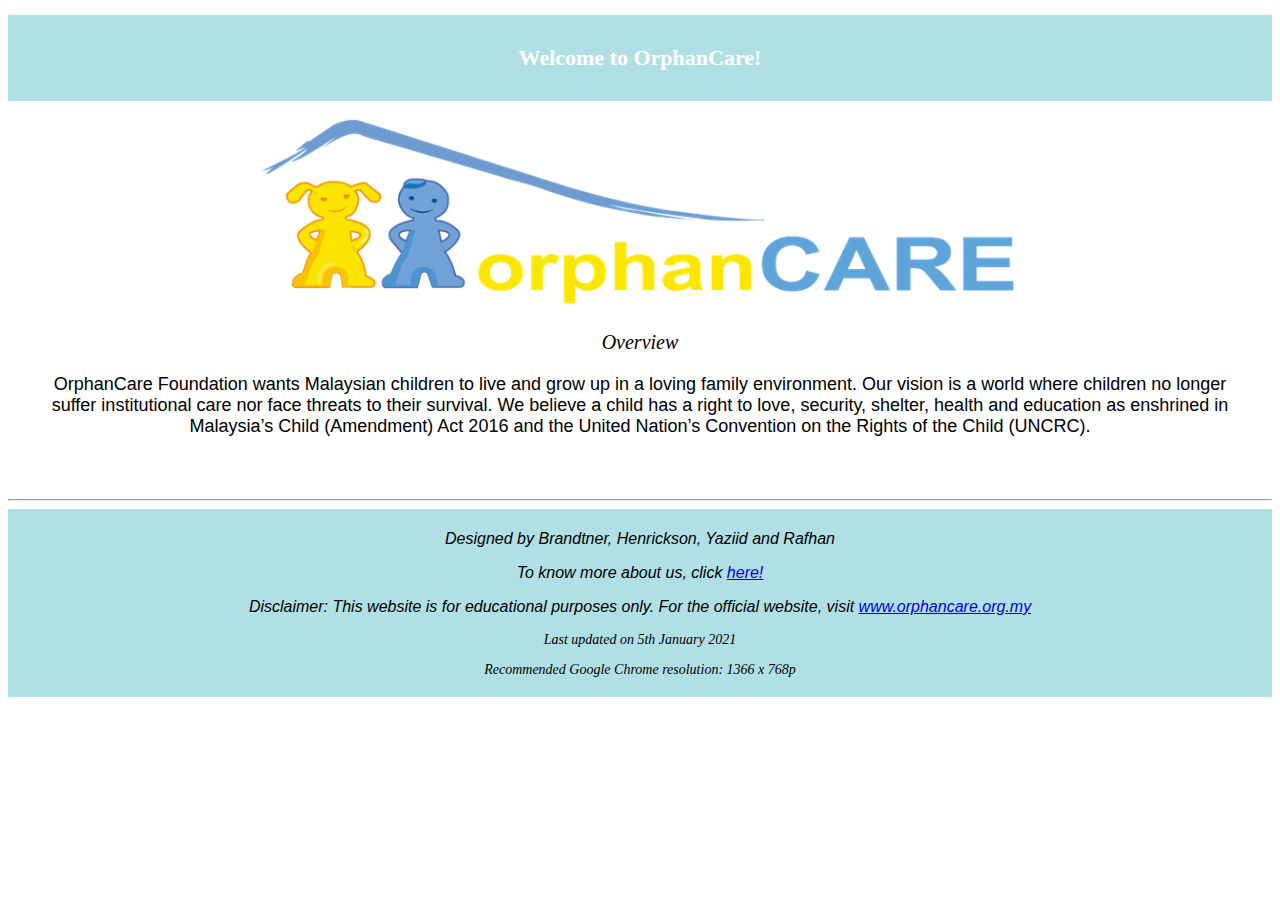
<file: index.html>
<!DOCTYPE html>
<html lang="en">
<head>
<link rel="stylesheet" href="style.css">
  <meta charset="UTF-8">
  <meta name="description" content="About">
  <meta name="keywords" content="HTML,CSS">
  <meta name="author" content="OrphanCare">
  <meta name="viewport" content="width=device-width, initial-scale=1.0">
<title>Welcome to OrphanCare</title>
</head>
<body style="background-color: white">
<script language="javascript" type="text/javascript">
		alert("Welcome to our website,Click the Orphancare Image to visit our website");
	</script>
<header>
	<h1 id="myheader">Welcome to OrphanCare!</h1>
</header>
<p style="text-align:center;"><a href="home.html"><img src="orphancare.png" alt="header" width="60%" height="100%"></a></p>
<p style ="color:black; text-align:center;font-family: Century Gothic; font-size:20px;"><i>Overview</i></p>
<p class="ex1"; style ="color:black; text-align:center;font-family:Arial; font-size:18px;">OrphanCare Foundation wants Malaysian children to live and grow up in a loving family environment. Our vision is a world where children no longer suffer institutional care nor face threats to their survival.
We believe a child has a right to love, security, shelter, health and education as enshrined in Malaysia’s Child (Amendment) Act 2016 and the United Nation’s Convention on the Rights of the Child (UNCRC).</p>
<br><br>
<hr>
<footer> 
	<p style="color:black;text-align:center;font-size:16px;"><i>Designed by Brandtner, Henrickson, Yaziid and Rafhan</i></p>
	<p style="color:black;text-align:center;font-size:16px;"><i>To know more about us, click <a href="aboutus.html">here!</a></i></p>
	<p style="color:black;text-align:center;font-size:16px;"><i>Disclaimer: This website is for educational purposes only. For the official website, visit <a href="https://orphancare.org.my/" target="_blank">www.orphancare.org.my</a></i></p>
	<p style ="color: black; text-align:center;font-family:Century Gothic; font-size:14px;"><i>Last updated on 5th January 2021</i></p>
	<p style ="color: black; text-align:center;font-family:Century Gothic; font-size:14px;"><i>Recommended Google Chrome resolution: 1366 x 768p</i></p>
</footer>
</body>
</html>
</file>
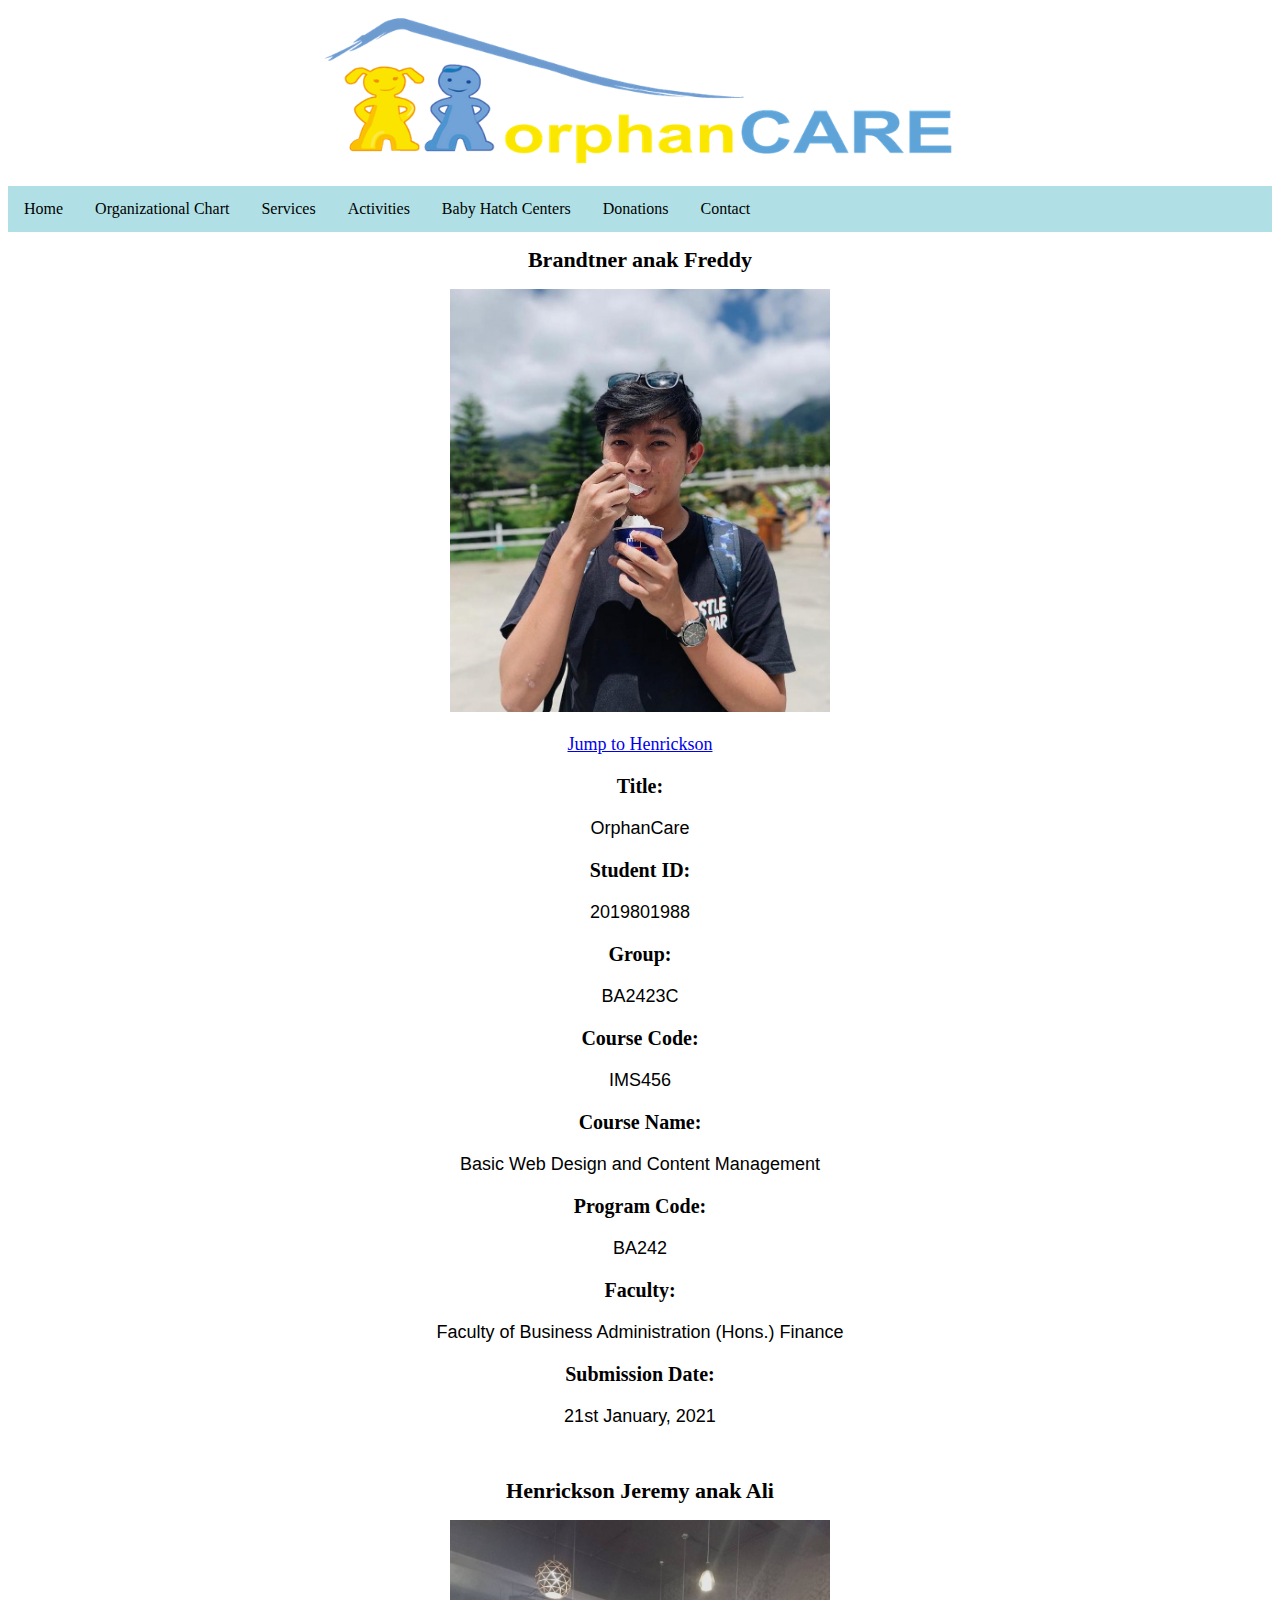
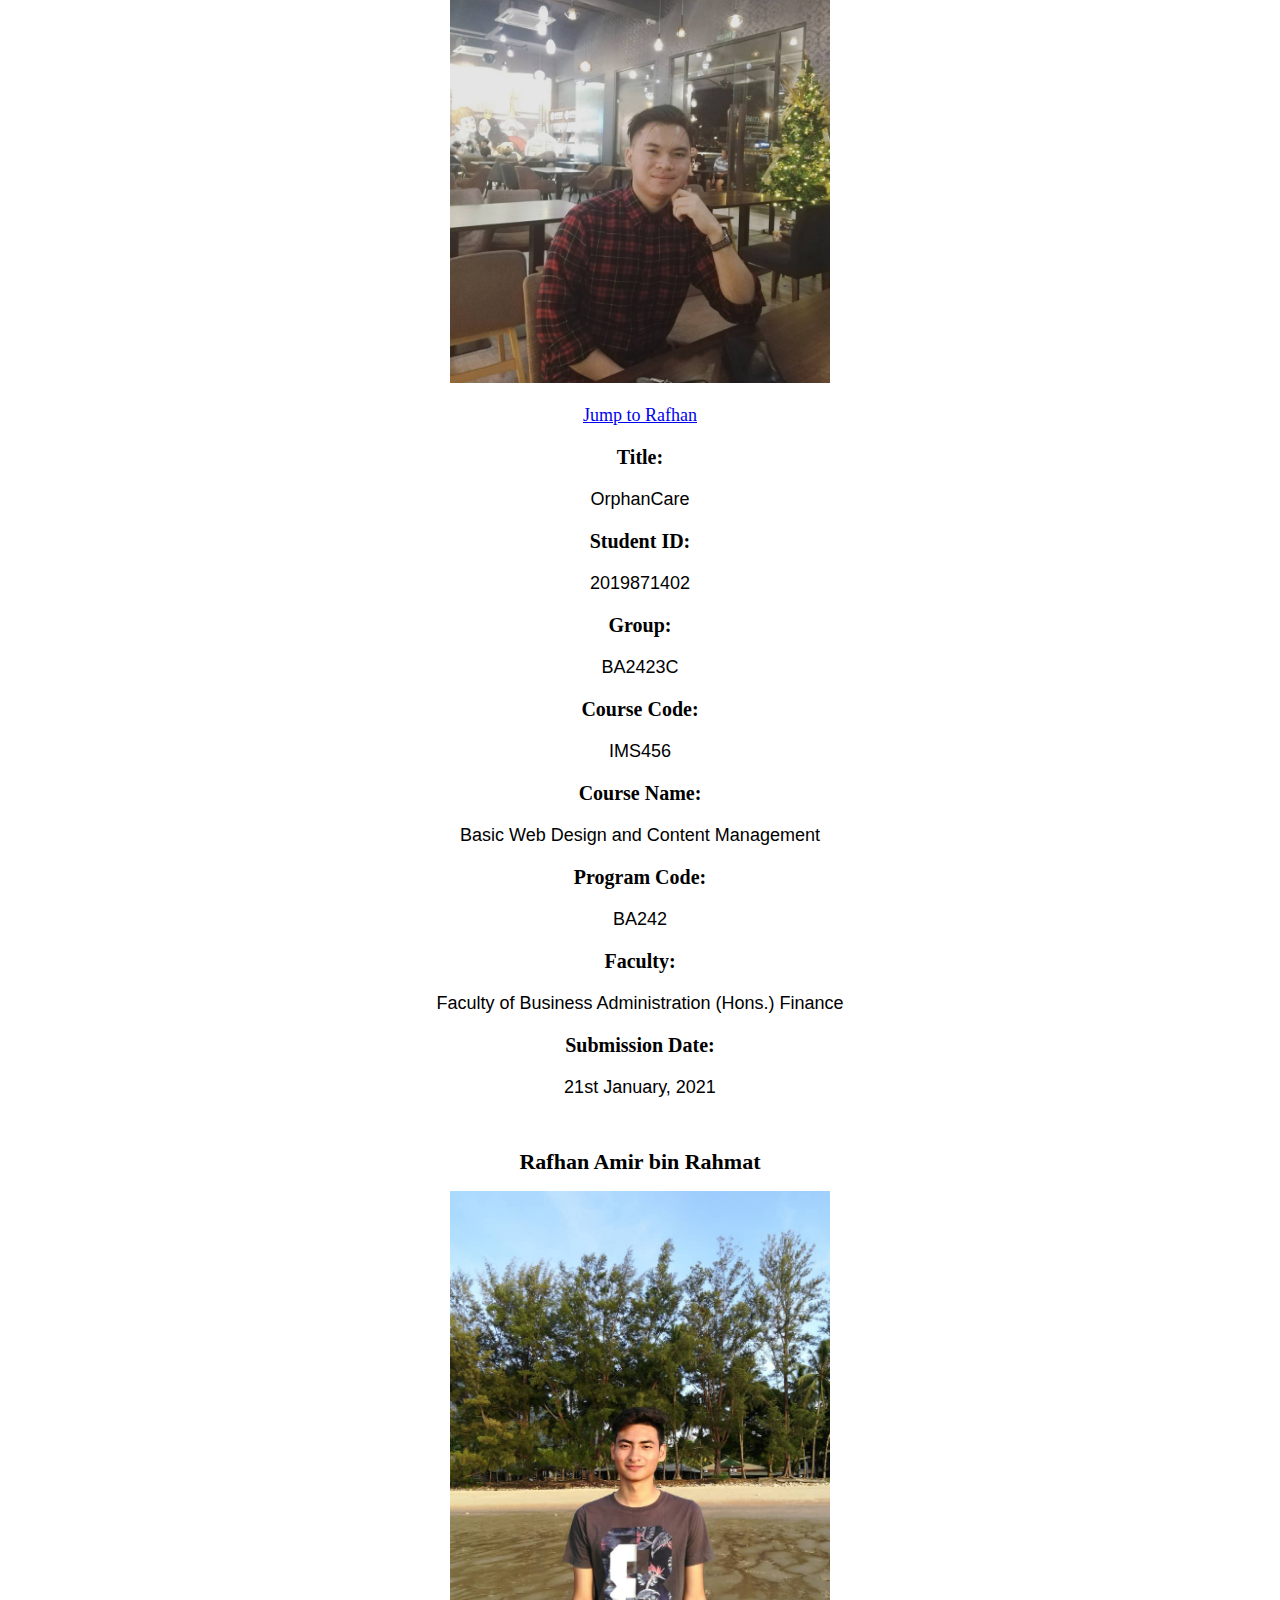
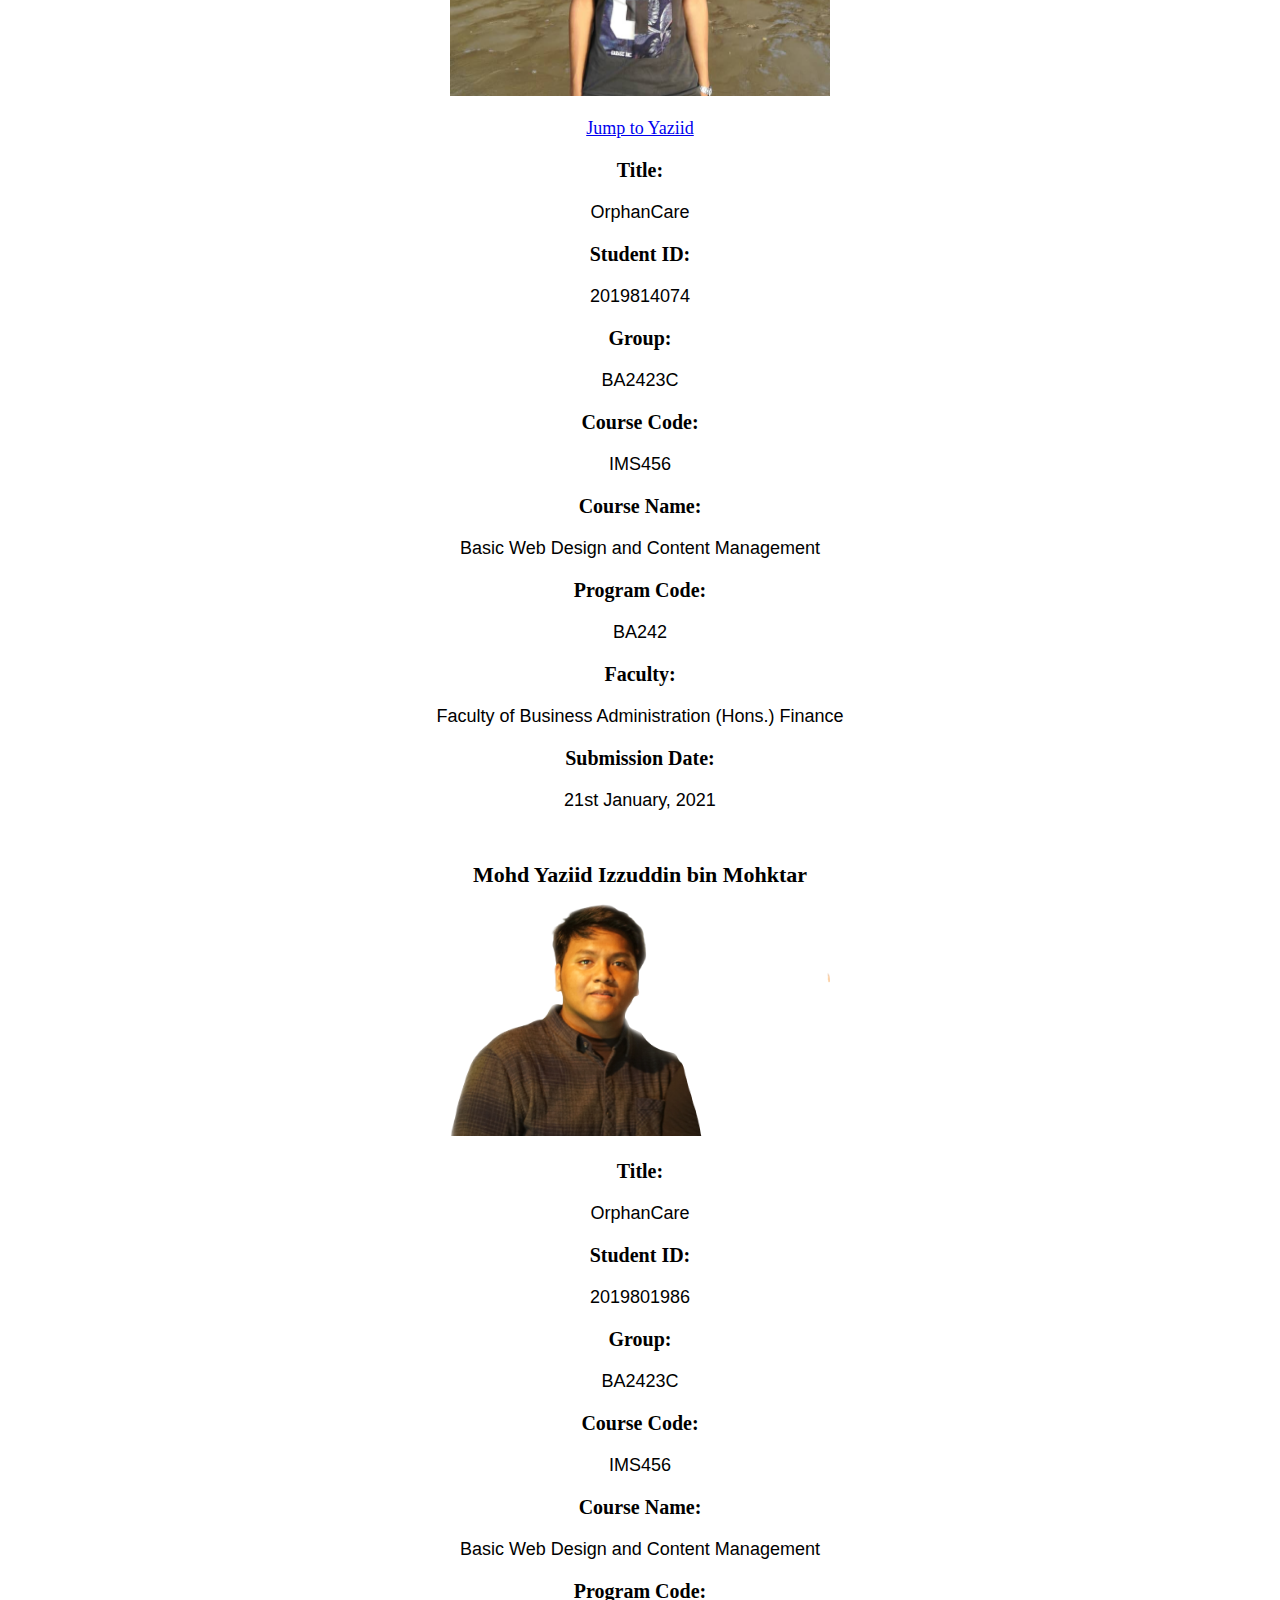
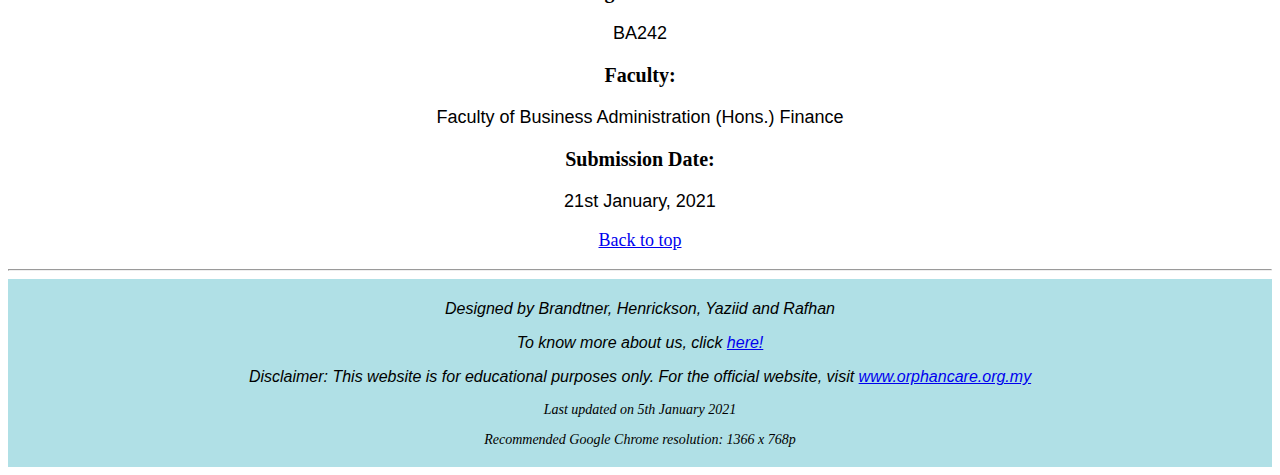
<file: aboutus.html>
<!DOCTYPE html>
<html lang="en">
<head>
<link rel="stylesheet" href="style.css">
  <meta charset="UTF-8">
  <meta name="description" content="About">
  <meta name="keywords" content="HTML,CSS">
  <meta name="author" content="OrphanCare">
  <meta name="viewport" content="width=device-width, initial-scale=1.0">
<title>About Us</title>
</head>
<body style="background-color: white">
<p style="text-align:center;"><a href="index.html"><img src="orphancare.png" alt="header" width="50%" height="150px"></a></p>
<div class="navbar">
	<a href="home.html">Home</a>
	<a href="organizationchart.html">Organizational Chart</a>
		<div class="dropdown">
		<button class="dropbtn">Services 
		<i class="fa fa-caret-down"></i>
		</button>
			<div class="dropdown-content">
			<a href="youthworkshop.html">Youth Workshop</a>
			<a href="parentstraining.html">Parents Training</a>
			<a href="counselling.html">Counselling</a>
 			</div>
		</div>
	<a href="activities.html">Activities</a>
	<a href="babyhatchcenters.html">Baby Hatch Centers</a>
	<a href="donations.html">Donations</a> 
	<a href="contact.html">Contact</a>
</div>


<h1 id="top">Brandtner anak Freddy</h1>
<p style ="text-align:center;"><img src="Brandtner.jpeg" alt="brandtner" width="30%">
<p style ="text-align:center; font-family: century gothic; font-size: 18px;"><a href ="#B1">Jump to Henrickson</a></p>
<p style ="color:black; text-align:center;font-family:century gothic; font-size:20px;"><b>Title:</b></p>
<p style ="color:black; text-align:center;font-family:arial; font-size:18px;">OrphanCare</p>
<p style ="color:black; text-align:center;font-family:century gothic; font-size:20px;"><b>Student ID:</b></p>
<p style ="color:black; text-align:center; font-family:arial; font-size:18px;">2019801988</p>
<p style ="color:black; text-align:center;font-family:century gothic; font-size:20px;"><b>Group:</b></p>
<p style = "color:black; text-align: center; font-family:arial; font-size:18px;">BA2423C</p>
<p style ="color:black; text-align:center;font-family:century gothic; font-size:20px;"><b>Course Code:</b></p>
<p style ="color:black; text-align:center;font-family:arial; font-size:18px;">IMS456</p>
<p style ="color:black; text-align:center;font-family:century gothic; font-size:20px;"><b>Course Name:</b></p>
<p style ="color:black; text-align:center;font-family:arial; font-size:18px;">Basic Web Design and Content Management</p>
<p style ="color:black; text-align:center;font-family:century gothic; font-size:20px;"><b>Program Code:</b></p>
<p style ="color:black; text-align:center;font-family:arial; font-size:18px;">BA242</p>
<p style ="color:black; text-align:center;font-family:century gothic; font-size:20px;"><b>Faculty:</b></p>
<p style ="color:black; text-align:center;font-family:arial; font-size:18px;">Faculty of Business Administration (Hons.) Finance</p>
<p style ="color:black; text-align:center;font-family:century gothic; font-size:20px;"><b>Submission Date:</b></p>
<p style ="color:black; text-align:center;font-family:arial; font-size:18px;">21st January, 2021</p>
<br>
<h1 id="B1">Henrickson Jeremy anak Ali</h1>
<p style ="text-align:center;"><img src="jeremy.jpeg" alt="jeremy" width="30%">
<p style ="text-align:center; font-family: century gothic; font-size: 18px;"><a href ="#B2">Jump to Rafhan</a></p>
<p style ="color:black; text-align:center;font-family:century gothic; font-size:20px;"><b>Title:</b></p>
<p style ="color:black; text-align:center;font-family:arial; font-size:18px;">OrphanCare</p>
<p style ="color:black; text-align:center;font-family:century gothic; font-size:20px;"><b>Student ID:</b></p>
<p style ="color:black; text-align:center; font-family:arial; font-size:18px;">2019871402</p>
<p style ="color:black; text-align:center;font-family:century gothic; font-size:20px;"><b>Group:</b></p>
<p style = "color:black; text-align: center; font-family:arial; font-size:18px;">BA2423C</p>
<p style ="color:black; text-align:center;font-family:century gothic; font-size:20px;"><b>Course Code:</b></p>
<p style ="color:black; text-align:center;font-family:arial; font-size:18px;">IMS456</p>
<p style ="color:black; text-align:center;font-family:century gothic; font-size:20px;"><b>Course Name:</b></p>
<p style ="color:black; text-align:center;font-family:arial; font-size:18px;">Basic Web Design and Content Management</p>
<p style ="color:black; text-align:center;font-family:century gothic; font-size:20px;"><b>Program Code:</b></p>
<p style ="color:black; text-align:center;font-family:arial; font-size:18px;">BA242</p>
<p style ="color:black; text-align:center;font-family:century gothic; font-size:20px;"><b>Faculty:</b></p>
<p style ="color:black; text-align:center;font-family:arial; font-size:18px;">Faculty of Business Administration (Hons.) Finance</p>
<p style ="color:black; text-align:center;font-family:century gothic; font-size:20px;"><b>Submission Date:</b></p>
<p style ="color:black; text-align:center;font-family:arial; font-size:18px;">21st January, 2021</p>
<br>
<h1 id="B2">Rafhan Amir bin Rahmat</h1>
<p style ="text-align:center;"><img src="amir.jpg" alt="amir" width="30%">
<p style ="text-align:center; font-family: century gothic; font-size: 18px;"><a href ="#B3">Jump to Yaziid</a></p>
<p style ="color:black; text-align:center;font-family:century gothic; font-size:20px;"><b>Title:</b></p>
<p style ="color:black; text-align:center;font-family:arial; font-size:18px;">OrphanCare</p>
<p style ="color:black; text-align:center;font-family:century gothic; font-size:20px;"><b>Student ID:</b></p>
<p style ="color:black; text-align:center; font-family:arial; font-size:18px;">2019814074</p>
<p style ="color:black; text-align:center;font-family:century gothic; font-size:20px;"><b>Group:</b></p>
<p style = "color:black; text-align: center; font-family:arial; font-size:18px;">BA2423C</p>
<p style ="color:black; text-align:center;font-family:century gothic; font-size:20px;"><b>Course Code:</b></p>
<p style ="color:black; text-align:center;font-family:arial; font-size:18px;">IMS456</p>
<p style ="color:black; text-align:center;font-family:century gothic; font-size:20px;"><b>Course Name:</b></p>
<p style ="color:black; text-align:center;font-family:arial; font-size:18px;">Basic Web Design and Content Management</p>
<p style ="color:black; text-align:center;font-family:century gothic; font-size:20px;"><b>Program Code:</b></p>
<p style ="color:black; text-align:center;font-family:arial; font-size:18px;">BA242</p>
<p style ="color:black; text-align:center;font-family:century gothic; font-size:20px;"><b>Faculty:</b></p>
<p style ="color:black; text-align:center;font-family:arial; font-size:18px;">Faculty of Business Administration (Hons.) Finance</p>
<p style ="color:black; text-align:center;font-family:century gothic; font-size:20px;"><b>Submission Date:</b></p>
<p style ="color:black; text-align:center;font-family:arial; font-size:18px;">21st January, 2021</p>
<br>
<h1 id="B3">Mohd Yaziid Izzuddin bin Mohktar</h1>
<p style ="text-align:center;"><img src="yaziid.png" alt="yaziid" width="30%">

<p style ="color:black; text-align:center;font-family:century gothic; font-size:20px;"><b>Title:</b></p>
<p style ="color:black; text-align:center;font-family:arial; font-size:18px;">OrphanCare</p>
<p style ="color:black; text-align:center;font-family:century gothic; font-size:20px;"><b>Student ID:</b></p>
<p style ="color:black; text-align:center; font-family:arial; font-size:18px;">2019801986</p>
<p style ="color:black; text-align:center;font-family:century gothic; font-size:20px;"><b>Group:</b></p>
<p style = "color:black; text-align: center; font-family:arial; font-size:18px;">BA2423C</p>
<p style ="color:black; text-align:center;font-family:century gothic; font-size:20px;"><b>Course Code:</b></p>
<p style ="color:black; text-align:center;font-family:arial; font-size:18px;">IMS456</p>
<p style ="color:black; text-align:center;font-family:century gothic; font-size:20px;"><b>Course Name:</b></p>
<p style ="color:black; text-align:center;font-family:arial; font-size:18px;">Basic Web Design and Content Management</p>
<p style ="color:black; text-align:center;font-family:century gothic; font-size:20px;"><b>Program Code:</b></p>
<p style ="color:black; text-align:center;font-family:arial; font-size:18px;">BA242</p>
<p style ="color:black; text-align:center;font-family:century gothic; font-size:20px;"><b>Faculty:</b></p>
<p style ="color:black; text-align:center;font-family:arial; font-size:18px;">Faculty of Business Administration (Hons.) Finance</p>
<p style ="color:black; text-align:center;font-family:century gothic; font-size:20px;"><b>Submission Date:</b></p>
<p style ="color:black; text-align:center;font-family:arial; font-size:18px;">21st January, 2021</p>
<p style ="text-align:center; font-family:century gothic; font-size: 18px;"><a href = "#top">Back to top</a><p>
<hr>

<footer> 
	<p style="color:black;text-align:center;font-size:16px;"><i>Designed by Brandtner, Henrickson, Yaziid and Rafhan</i></p>
	<p style="color:black;text-align:center;font-size:16px;"><i>To know more about us, click <a href="aboutus.html">here!</a></i></p>
	<p style="color:black;text-align:center;font-size:16px;"><i>Disclaimer: This website is for educational purposes only. For the official website, visit <a href="https://orphancare.org.my/" target="_blank">www.orphancare.org.my</a></i></p>
	<p style ="color: black; text-align:center;font-family:Century Gothic; font-size:14px;"><i>Last updated on 5th January 2021</i></p>
	<p style ="color: black; text-align:center;font-family:Century Gothic; font-size:14px;"><i>Recommended Google Chrome resolution: 1366 x 768p</i></p>
</footer>
</body>
</html>
</file>
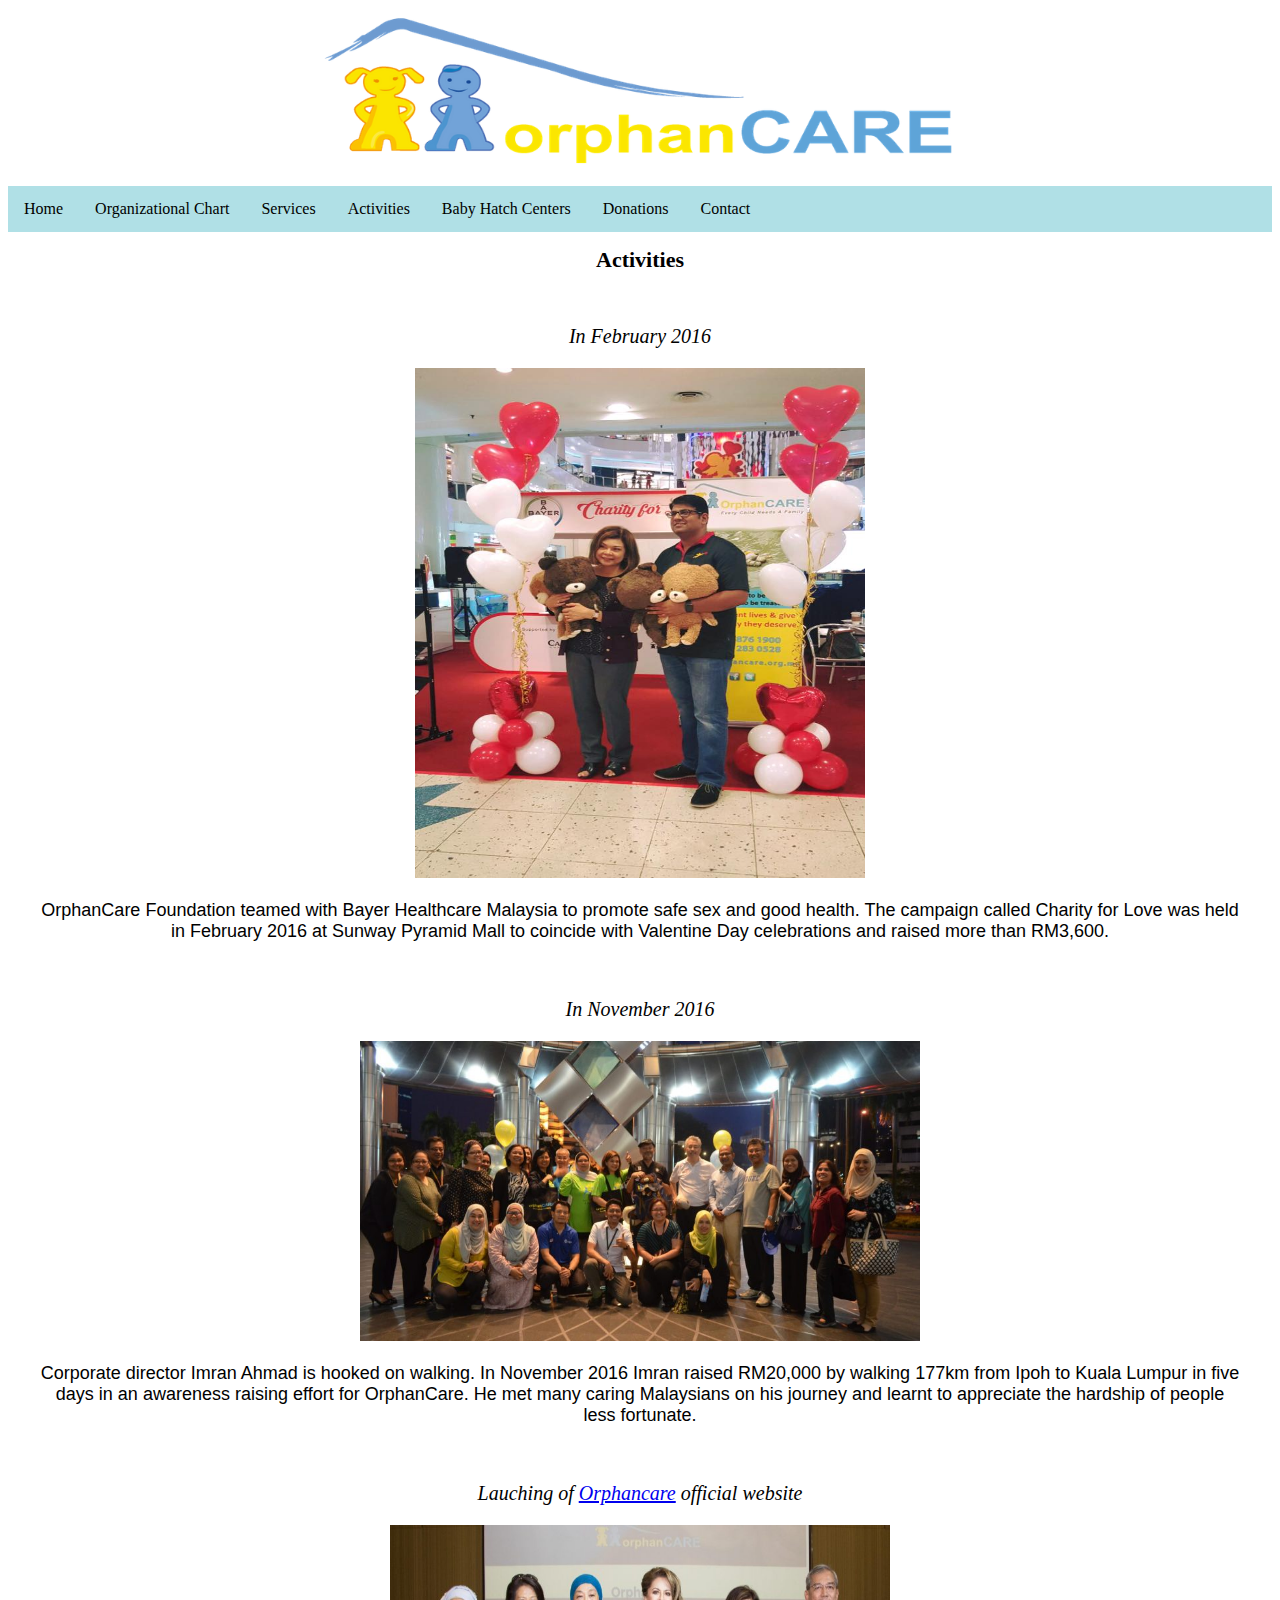
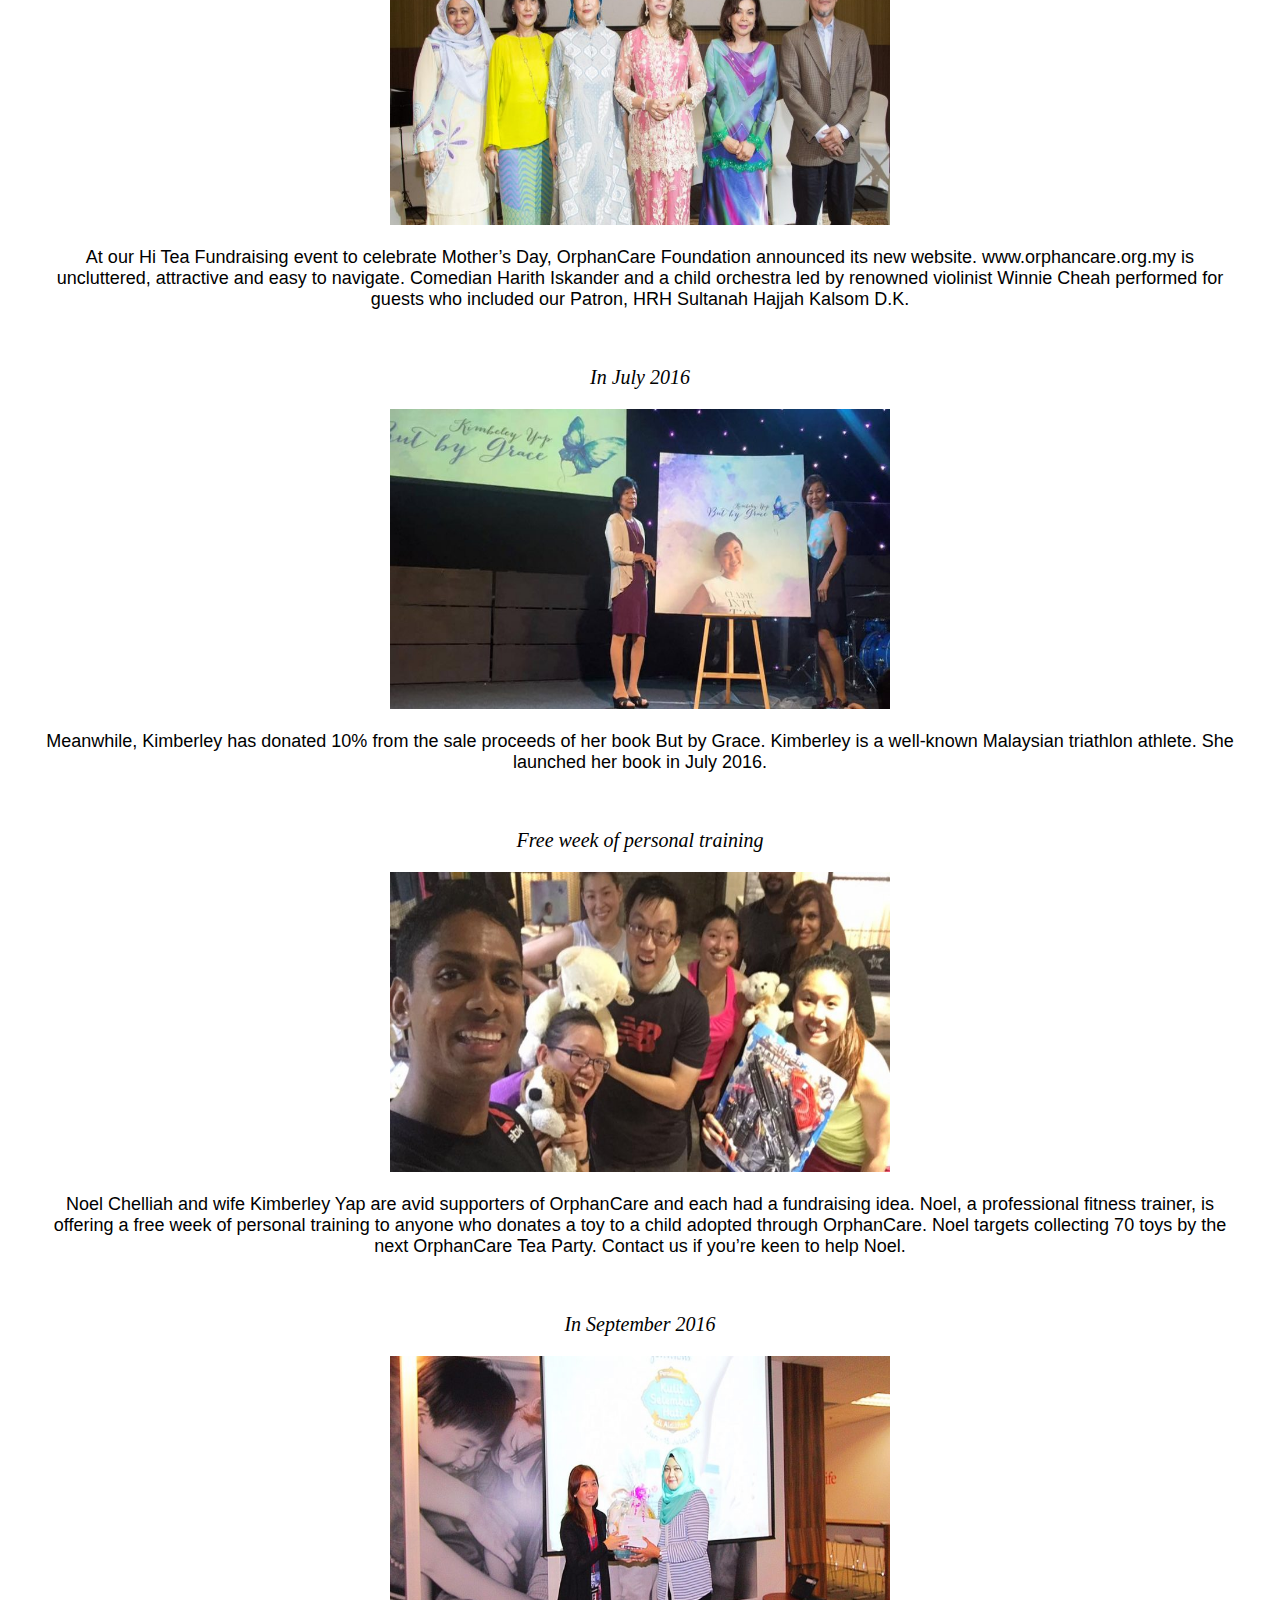
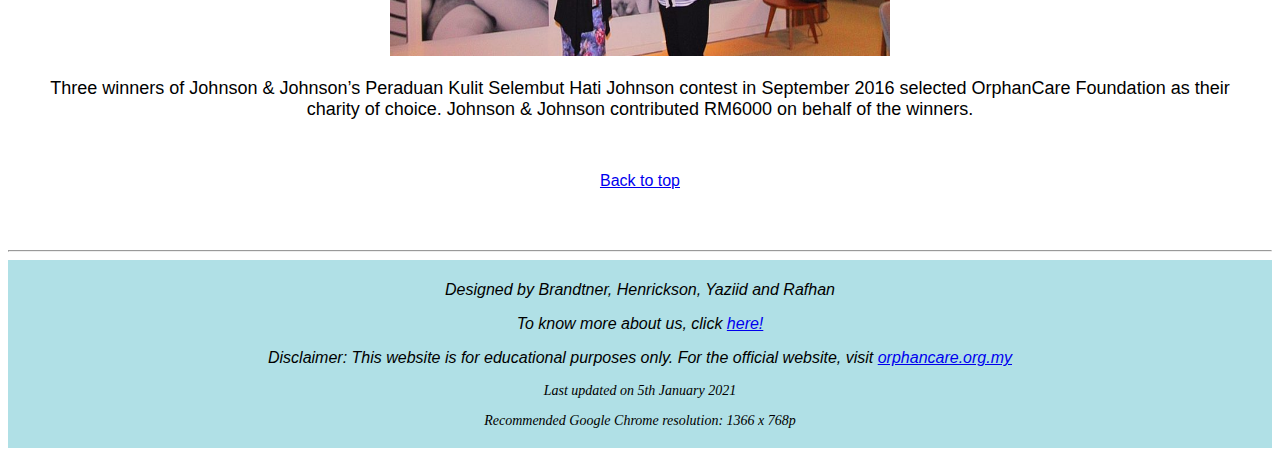
<file: activities.html>
<!DOCTYPE html>
<html lang="en">
<head>
<link rel="stylesheet" href="style.css">
  <meta charset="UTF-8">
  <meta name="description" content="About">
  <meta name="keywords" content="HTML,CSS">
  <meta name="author" content="OrphanCare">
  <meta name="viewport" content="width=device-width, initial-scale=1.0">
<title>Activities</title></head>
<body>
<body style="background-color: white">
<p style="text-align:center;"><a href="index.html"><img src="orphancare.png" alt="header" width="50%" height="150px"></a></p>
<div class="navbar">
	<a href="home.html">Home</a>
	<a href="organizationchart.html">Organizational Chart</a>
		<div class="dropdown">
		<button class="dropbtn">Services 
		<i class="fa fa-caret-down"></i>
		</button>
			<div class="dropdown-content">
			<a href="youthworkshop.html">Youth Workshop</a>
			<a href="parentstraining.html">Parents Training</a>
			<a href="counselling.html">Counselling</a>
 			</div>
		</div>
	<a href="activities.html">Activities</a>
	<a href="babyhatchcenters.html">Baby Hatch Centers</a>
	<a href="donations.html">Donations</a> 
	<a href="contact.html">Contact</a>
</div>

	<h1 id="a1">Activities</h1>
	<br>
	<p style ="color:black; text-align:center;font-family: Century Gothic; font-size:20px;"><i>In February 2016</i></p>
	<p style="text-align:center;"><img src="Bayer-healthcare2.jpg" alt="Activitie1" width="450px" height="510px"></a></p>
	<p class="ex1"; style ="color:black; text-align:center;font-family:Arial; font-size:18px;">OrphanCare Foundation teamed with Bayer Healthcare Malaysia to promote safe sex and good health. The campaign called Charity for Love was held in February 2016 at Sunway Pyramid Mall to coincide with Valentine Day celebrations and raised more than RM3,600.</p>
	<br>
	<p style ="color:black; text-align:center;font-family: Century Gothic; font-size:20px;"><i>In November 2016</i></p>
	<p style="text-align:center;"><img src="activities2.jpg" alt="Activities2" width="560px" height="300px"></a></p>
	<p class="ex1"; style ="color:black; text-align:center;font-family:Arial; font-size:18px;">Corporate director Imran Ahmad is hooked on walking. In November 2016 Imran raised RM20,000 by walking 177km from Ipoh to Kuala Lumpur in five days in an awareness raising effort for OrphanCare. He met many caring Malaysians on his journey and learnt to appreciate the hardship of people less fortunate.</p>
	<br>
	<p style ="color:black; text-align:center;font-family: Century Gothic; font-size:20px;"><i>Lauching of <a href ="https://orphancare.org.my/">Orphancare</a> official website</i></p>
	<p style="text-align:center;"><img src="activities3.jpg" alt="Activities3" width="500px" height="300px"></a></p>
	<p class="ex1"; style ="color:black; text-align:center;font-family:Arial; font-size:18px;">At our Hi Tea Fundraising event to celebrate Mother’s Day, OrphanCare Foundation announced its new website. www.orphancare.org.my is uncluttered, attractive and easy to navigate.
	Comedian Harith Iskander and a child orchestra led by renowned violinist Winnie Cheah performed for guests who included our Patron, HRH Sultanah Hajjah Kalsom D.K.</p>
	<br>
	<p style ="color:black; text-align:center;font-family: Century Gothic; font-size:20px;"><i>In July 2016</i></p>
	<p style="text-align:center;"><img src="activities4.jpg" alt="Activities4" width="500px" height="300px"></a></p>
	<p class="ex1"; style ="color:black; text-align:center;font-family:Arial; font-size:18px;">Meanwhile, Kimberley has donated 10% from the sale proceeds of her book But by Grace.
	Kimberley is a well-known Malaysian triathlon athlete. She launched her book in July 2016.</p>
	<br>
	<p style ="color:black; text-align:center;font-family: Century Gothic; font-size:20px;"><i>Free week of personal training</i></p>
	<p style="text-align:center;"><img src="activities5.jpg" alt="Activities5" width="500px" height="300px"></a></p>
	<p class="ex1"; style ="color:black; text-align:center;font-family:Arial; font-size:18px;">Noel Chelliah and wife Kimberley Yap are avid supporters of OrphanCare and each had a fundraising idea. Noel, a professional fitness trainer, is offering a free week of personal training to anyone who donates a toy to a child adopted through OrphanCare. Noel targets collecting 70 toys by the next OrphanCare Tea Party. Contact us if you’re keen to help Noel.</p>
	<br>
	<p style ="color:black; text-align:center;font-family: Century Gothic; font-size:20px;"><i>In September 2016</i></p>
	<p style="text-align:center;"><img src="activities6.jpg" alt="Activities6" width="500px" height="300px"></a></p>
	<p class="ex1"; style ="color:black; text-align:center;font-family:Arial; font-size:18px;">Three winners of Johnson & Johnson’s Peraduan Kulit Selembut Hati Johnson contest in September 2016 selected OrphanCare Foundation as their charity of choice. Johnson & Johnson contributed RM6000 on behalf of the winners.</p>
	<br>
	<p style="text-align:center ;"><a href="#a1">Back to top</a></p>
<br><br>
<hr>
<footer> 
	<p style="color:black;text-align:center;font-size:16px;"><i>Designed by Brandtner, Henrickson, Yaziid and Rafhan</i></p>
	<p style="color:black;text-align:center;font-size:16px;"><i>To know more about us, click <a href="aboutus.html">here!</a></i></p>
	<p style="color:black;text-align:center;font-size:16px;"><i>Disclaimer: This website is for educational purposes only. For the official website, visit <a href="https://orphancare.org.my/">orphancare.org.my</a></i></p>
	<p style ="color: black; text-align:center;font-family:Century Gothic; font-size:14px;"><i>Last updated on 5th January 2021</i></p>
	<p style ="color: black; text-align:center;font-family:Century Gothic; font-size:14px;"><i>Recommended Google Chrome resolution: 1366 x 768p</i></p>
</footer>
</body>
</html>
</file>
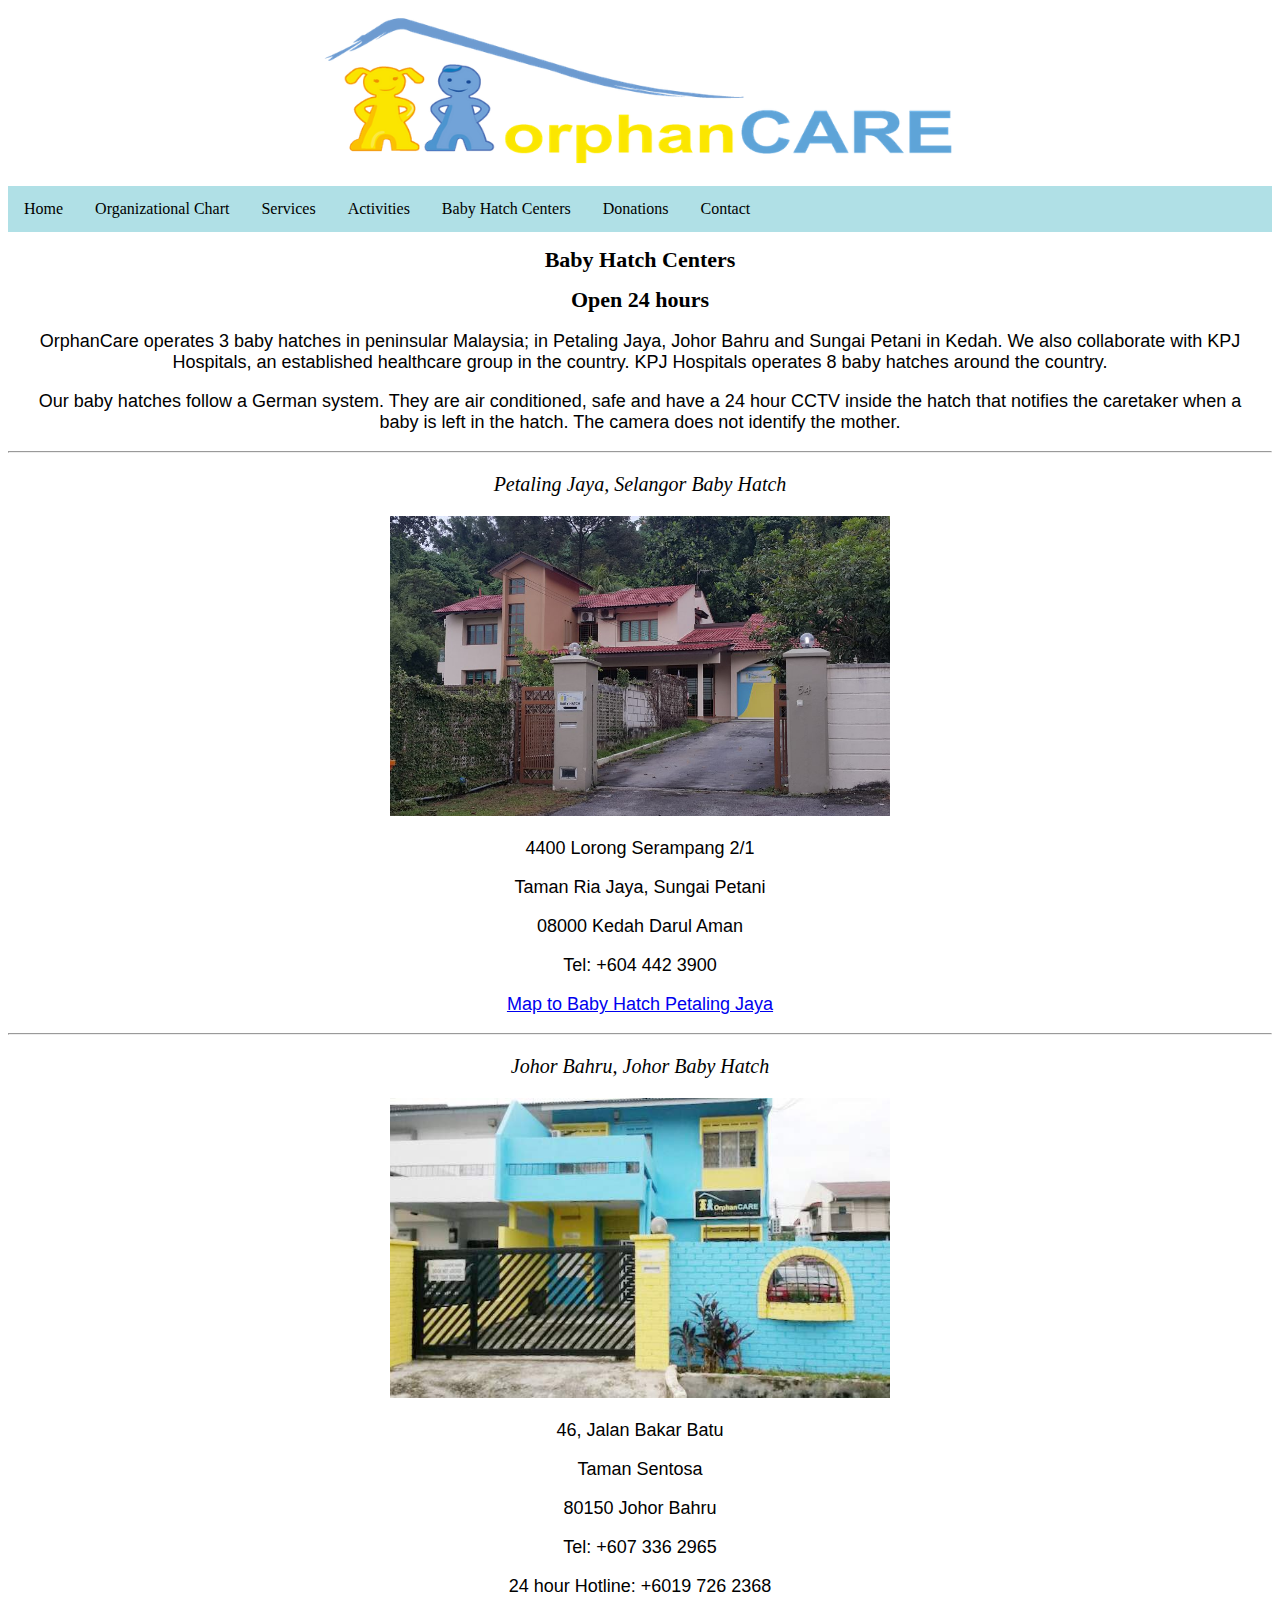
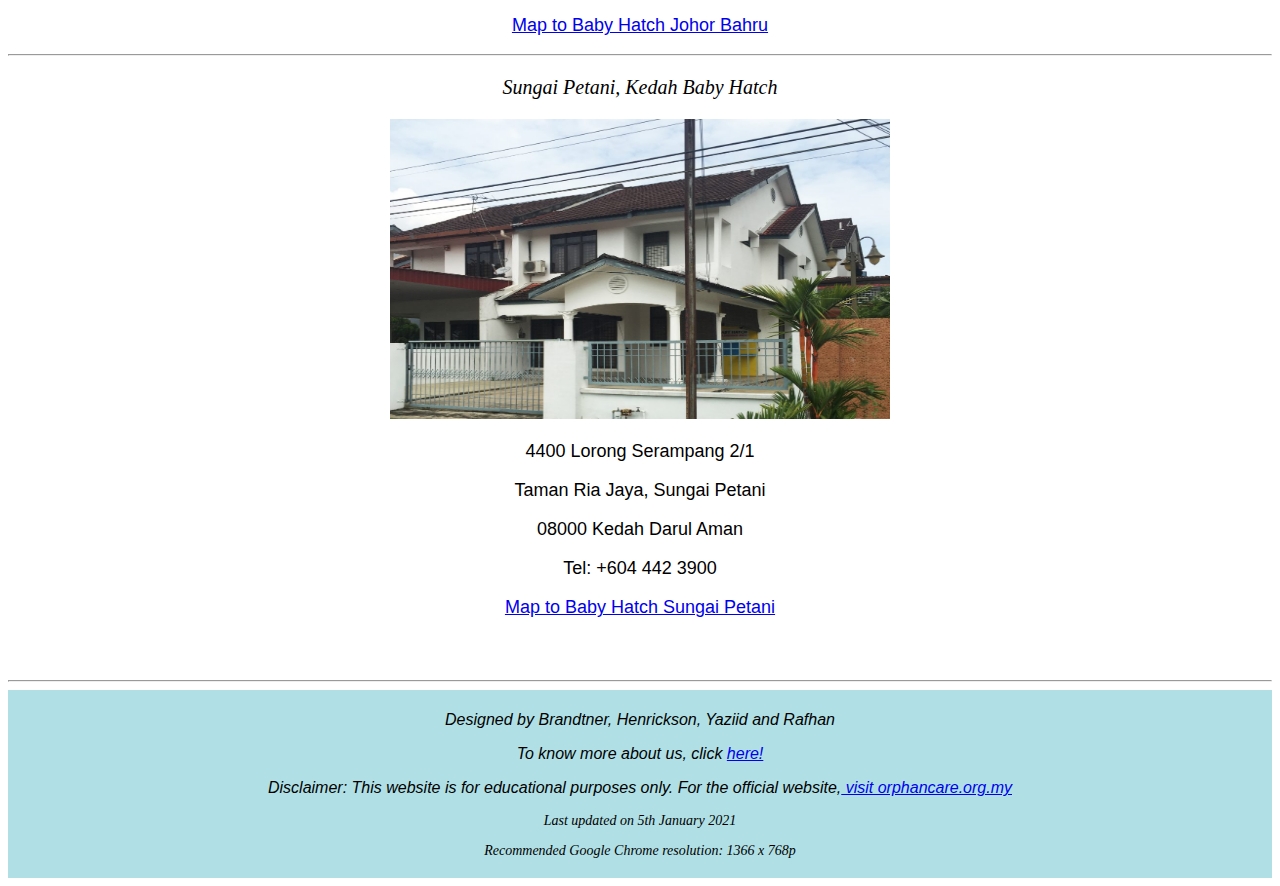
<file: babyhatchcenters.html>
<!DOCTYPE html>
<html lang="en">
<head>
<link rel="stylesheet" href="style.css">
  <meta charset="UTF-8">
  <meta name="description" content="About">
  <meta name="keywords" content="HTML,CSS">
  <meta name="author" content="OrphanCare">
  <meta name="viewport" content="width=device-width, initial-scale=1.0">
<title>Baby Hatch Centers - OrphanCare</title></head>
<body>
<body style="background-color: white">
<p style="text-align:center;"><a href="index.html"><img src="orphancare.png" alt="header" width="50%" height="150px"></a></p>
<div class="navbar">
	<a href="home.html">Home</a>
	<a href="organizationchart.html">Organizational Chart</a>
		<div class="dropdown">
		<button class="dropbtn">Services 
		<i class="fa fa-caret-down"></i>
		</button>
			<div class="dropdown-content">
			<a href="youthworkshop.html">Youth Workshop</a>
			<a href="parentstraining.html">Parents Training</a>
			<a href="counselling.html">Counselling</a>
 			</div>
		</div>
	<a href="activities.html">Activities</a>
	<a href="babyhatchcenters.html">Baby Hatch Centers</a>
	<a href="donations.html">Donations</a> 
	<a href="contact.html">Contact</a>
</div>

	<h1>Baby Hatch Centers</h1>
	<h1>Open 24 hours</h1>
<p class="ex1"; style ="color:black; text-align:center;font-family:Arial; font-size:18px;">OrphanCare operates 3 baby hatches in peninsular Malaysia; in Petaling Jaya, Johor Bahru and Sungai Petani in Kedah. We also collaborate with KPJ Hospitals, an established healthcare group in the country. KPJ Hospitals operates 8 baby hatches around the country.
<p class="ex1"; style ="color:black; text-align:center;font-family:Arial; font-size:18px;">Our baby hatches follow a German system. They are air conditioned, safe and have a 24 hour CCTV inside the hatch that notifies the caretaker when a baby is left in the hatch. The camera does not identify the mother.
<hr>
<p style ="color:black; text-align:center;font-family: Century Gothic; font-size:20px;"><i>Petaling Jaya, Selangor Baby Hatch</i></p>
<p style="text-align:center;"><img src="babyhatch selangor.jpg" alt="babyhatch selangor" width="500px" height="300px"></a></p>
<p class="ex1"; style ="color:black; text-align:center;font-family:Arial; font-size:18px;">4400 Lorong Serampang 2/1
<p class="ex1"; style ="color:black; text-align:center;font-family:Arial; font-size:18px;">Taman Ria Jaya, Sungai Petani
<p class="ex1"; style ="color:black; text-align:center;font-family:Arial; font-size:18px;">08000 Kedah Darul Aman
<p class="ex1"; style ="color:black; text-align:center;font-family:Arial; font-size:18px;">Tel: +604 442 3900
<p class="ex1"; style ="color:black; text-align:center;font-family:Arial; font-size:18px;"><a href = "https://www.google.com/maps/place/3%C2%B005'25.2%22N+101%C2%B039'18.5%22E/@3.0903333,101.6529502,17z/data=!3m1!4b1!4m5!3m4!1s0x0:0x0!8m2!3d3.090331!4d101.655146?hl=en">Map to Baby Hatch Petaling Jaya</a></p>
<hr>
<p style ="color:black; text-align:center;font-family: Century Gothic; font-size:20px;"><i>Johor Bahru, Johor Baby Hatch</i></p>
<p style="text-align:center;"><img src="babyhatch johor.jpeg" alt="babyhatch johor" width="500px" height="300px"></a></p>
<p class="ex1"; style ="color:black; text-align:center;font-family:Arial; font-size:18px;">46, Jalan Bakar Batu
<p class="ex1"; style ="color:black; text-align:center;font-family:Arial; font-size:18px;">Taman Sentosa
<p class="ex1"; style ="color:black; text-align:center;font-family:Arial; font-size:18px;">80150 Johor Bahru
<p class="ex1"; style ="color:black; text-align:center;font-family:Arial; font-size:18px;">Tel: +607 336 2965
<p class="ex1"; style ="color:black; text-align:center;font-family:Arial; font-size:18px;">24 hour Hotline: +6019 726 2368
<p class="ex1"; style ="color:black; text-align:center;font-family:Arial; font-size:18px;"><a href = "https://www.google.com.my/maps/place/1%C2%B029'42.7%22N+103%C2%B046'13.9%22E/@1.4951944,103.7694335,18z/data=!3m1!4b1!4m5!3m4!1s0x0:0x0!8m2!3d1.495203!4d103.770523">Map to Baby Hatch Johor Bahru</a></p>
<hr>
<p style ="color:black; text-align:center;font-family: Century Gothic; font-size:20px;"><i>Sungai Petani, Kedah Baby Hatch</i></p>
<p style="text-align:center;"><img src="babyhatch kedah.jpeg" alt="babyhatch johor" width="500px" height="300px"></a></p>
<p class="ex1"; style ="color:black; text-align:center;font-family:Arial; font-size:18px;">4400 Lorong Serampang 2/1
<p class="ex1"; style ="color:black; text-align:center;font-family:Arial; font-size:18px;">Taman Ria Jaya, Sungai Petani
<p class="ex1"; style ="color:black; text-align:center;font-family:Arial; font-size:18px;">08000 Kedah Darul Aman
<p class="ex1"; style ="color:black; text-align:center;font-family:Arial; font-size:18px;">Tel: +604 442 3900
<p class="ex1"; style ="color:black; text-align:center;font-family:Arial; font-size:18px;"><a href = "https://www.google.com/maps/place/5%C2%B039'14.6%22N+100%C2%B031'33.6%22E/@5.6540556,100.5238113,17z/data=!3m1!4b1!4m5!3m4!1s0x0:0x0!8m2!3d5.65406!4d100.52601?hl=en">Map to Baby Hatch Sungai Petani</a></p>
<br><br>
<hr>
<footer> 
	<p style="color:black;text-align:center;font-size:16px;"><i>Designed by Brandtner, Henrickson, Yaziid and Rafhan</i></p>
	<p style="color:black;text-align:center;font-size:16px;"><i>To know more about us, click <a href="aboutus.html">here!</a></i></p>
	<p style="color:black;text-align:center;font-size:16px;"><i>Disclaimer: This website is for educational purposes only. For the official website,<a href = "https://orphancare.org.my/"> visit orphancare.org.my</a></i></p>
	<p style ="color: black; text-align:center;font-family:Century Gothic; font-size:14px;"><i>Last updated on 5th January 2021</i></p>
	<p style ="color: black; text-align:center;font-family:Century Gothic; font-size:14px;"><i>Recommended Google Chrome resolution: 1366 x 768p</i></p>
</footer>
</body>
</html>
</file>
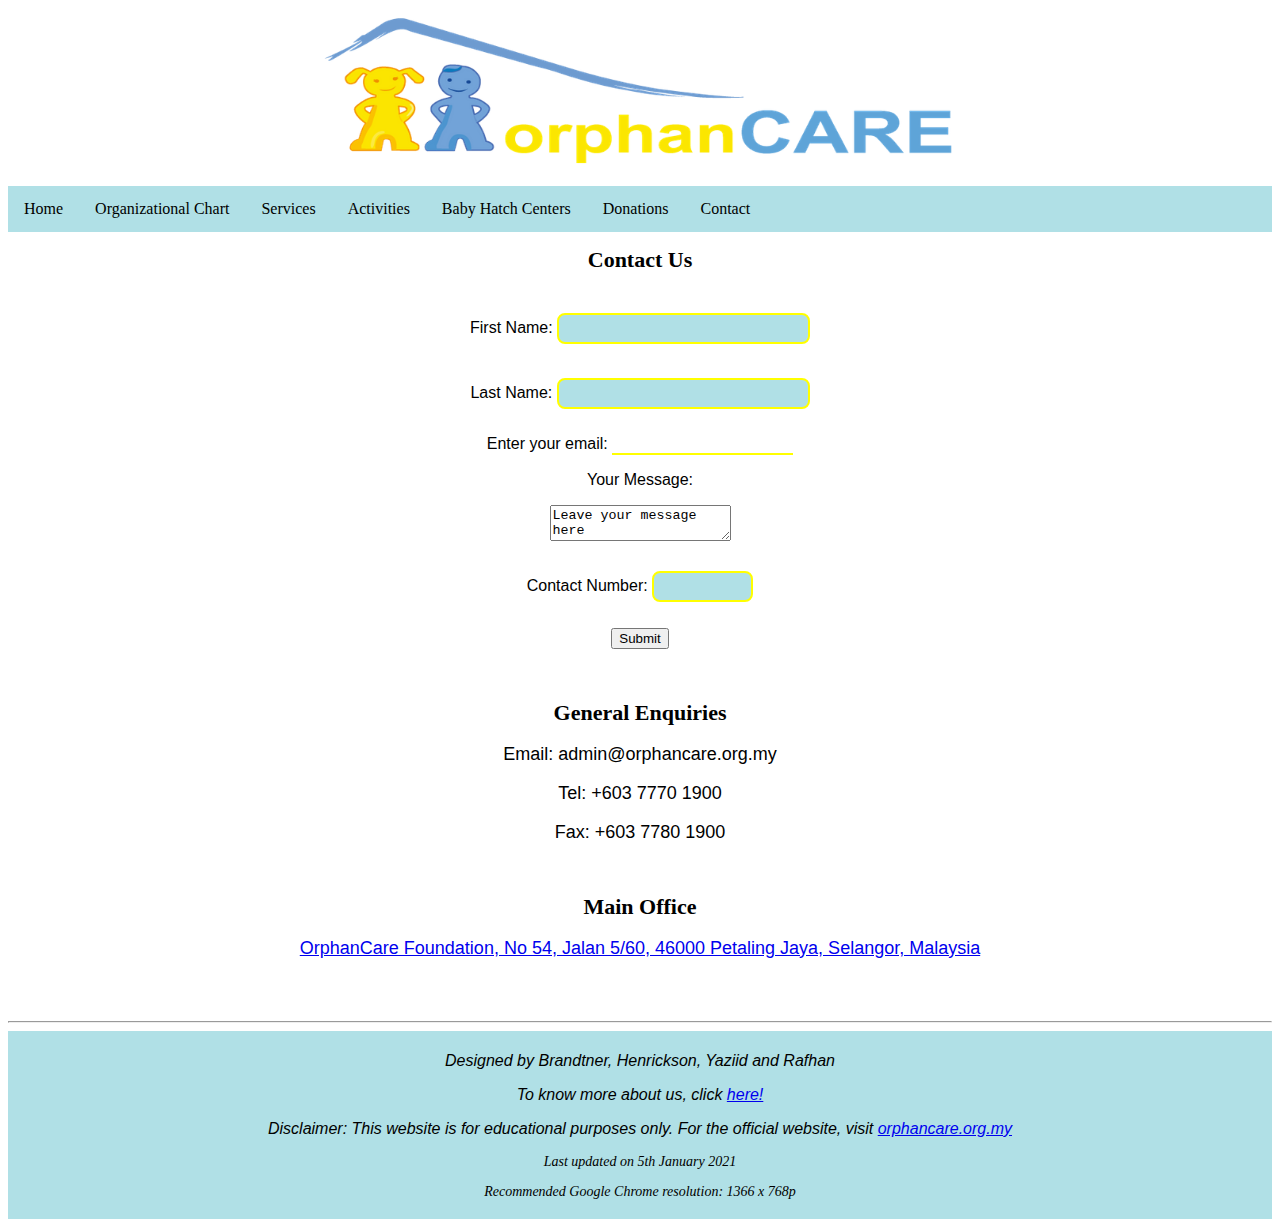
<file: contact.html>
<!DOCTYPE html>
<html lang="en">
<head>
<link rel="stylesheet" href="contactus.css">
  <meta charset="UTF-8">
  <meta name="description" content="About">
  <meta name="keywords" content="HTML,CSS">
  <meta name="author" content="OrphanCare">
  <meta name="viewport" content="width=device-width, initial-scale=1.0">
<title>Contact Us</title></head>
<body>
<body style="background-color: white">
<p style="text-align:center;"><a href="index.html"><img src="orphancare.png" alt="header" width="50%" height="150px"></a></p>
<div class="navbar">
	<a href="home.html">Home</a>
	<a href="organizationchart.html">Organizational Chart</a>
		<div class="dropdown">
		<button class="dropbtn">Services 
		<i class="fa fa-caret-down"></i>
		</button>
			<div class="dropdown-content">
			<a href="youthworkshop.html">Youth Workshop</a>
			<a href="parentstraining.html">Parents Training</a>
			<a href="counselling.html">Counselling</a>
 			</div>
		</div>
	<a href="activities.html">Activities</a>
	<a href="babyhatchcenters.html">Baby Hatch Centers</a>
	<a href="donations.html">Donations</a> 
	<a href="contact.html">Contact</a>
</div>

	<h1>Contact Us</h1>
	<br>
	<form action = "/action_page.php" target = "_blank" method = "get">
	<div><label for = "fname">First Name:</label>
	<input type = "text" id = "fname" name = "fname">
<br><br>
	<label for = "iname">Last Name:</label>
	<input type = "text" id = "fname" name = "iname">
	<br>
	<br>
	<label for = "email">Enter your email:</label>
	<input type = "email" id = "email" name = "email">
	<p>Your Message:</p>
	<textarea name= "message" style = "width ="100px"; height="400px">Leave your message here</textarea>
	<br>
	<br>
	<label for = "cn">Contact Number:</label>
	<input type = "tel" id = "cn" name = "cn">
	<br><br>
	<input type = "submit" value = "Submit"><div>
	<br>
	<br>
	<h1>General Enquiries</h1>
	<p class="ex1"; style ="color:black; text-align:center;font-family:Arial; font-size:18px;">Email: admin@orphancare.org.my</p>
	<p class="ex1"; style ="color:black; text-align:center;font-family:Arial; font-size:18px;">Tel: +603 7770 1900</p>
	<p class="ex1"; style ="color:black; text-align:center;font-family:Arial; font-size:18px;">Fax: +603 7780 1900</p>
	<br>
	<h1>Main Office</h1>
	<p class="ex1"; style ="color:black; text-align:center;font-family:Arial; font-size:18px;"><a href="https://goo.gl/maps/XHS7bJCUSg1YBEtd8">OrphanCare Foundation, No 54, Jalan 5/60, 46000 Petaling Jaya, Selangor, Malaysia</a></p>	

<br><br>
<hr>
<footer> 
	<p style="color:black;text-align:center;font-size:16px;"><i>Designed by Brandtner, Henrickson, Yaziid and Rafhan</i></p>
	<p style="color:black;text-align:center;font-size:16px;"><i>To know more about us, click <a href="aboutus.html">here!</a></i></p>
	<p style="color:black;text-align:center;font-size:16px;"><i>Disclaimer: This website is for educational purposes only. For the official website, visit <a href="https://orphancare.org.my/">orphancare.org.my</a></i></p>
	<p style ="color: black; text-align:center;font-family:Century Gothic; font-size:14px;"><i>Last updated on 5th January 2021</i></p>
	<p style ="color: black; text-align:center;font-family:Century Gothic; font-size:14px;"><i>Recommended Google Chrome resolution: 1366 x 768p</i></p>
</footer>
</body>
</html>
</file>
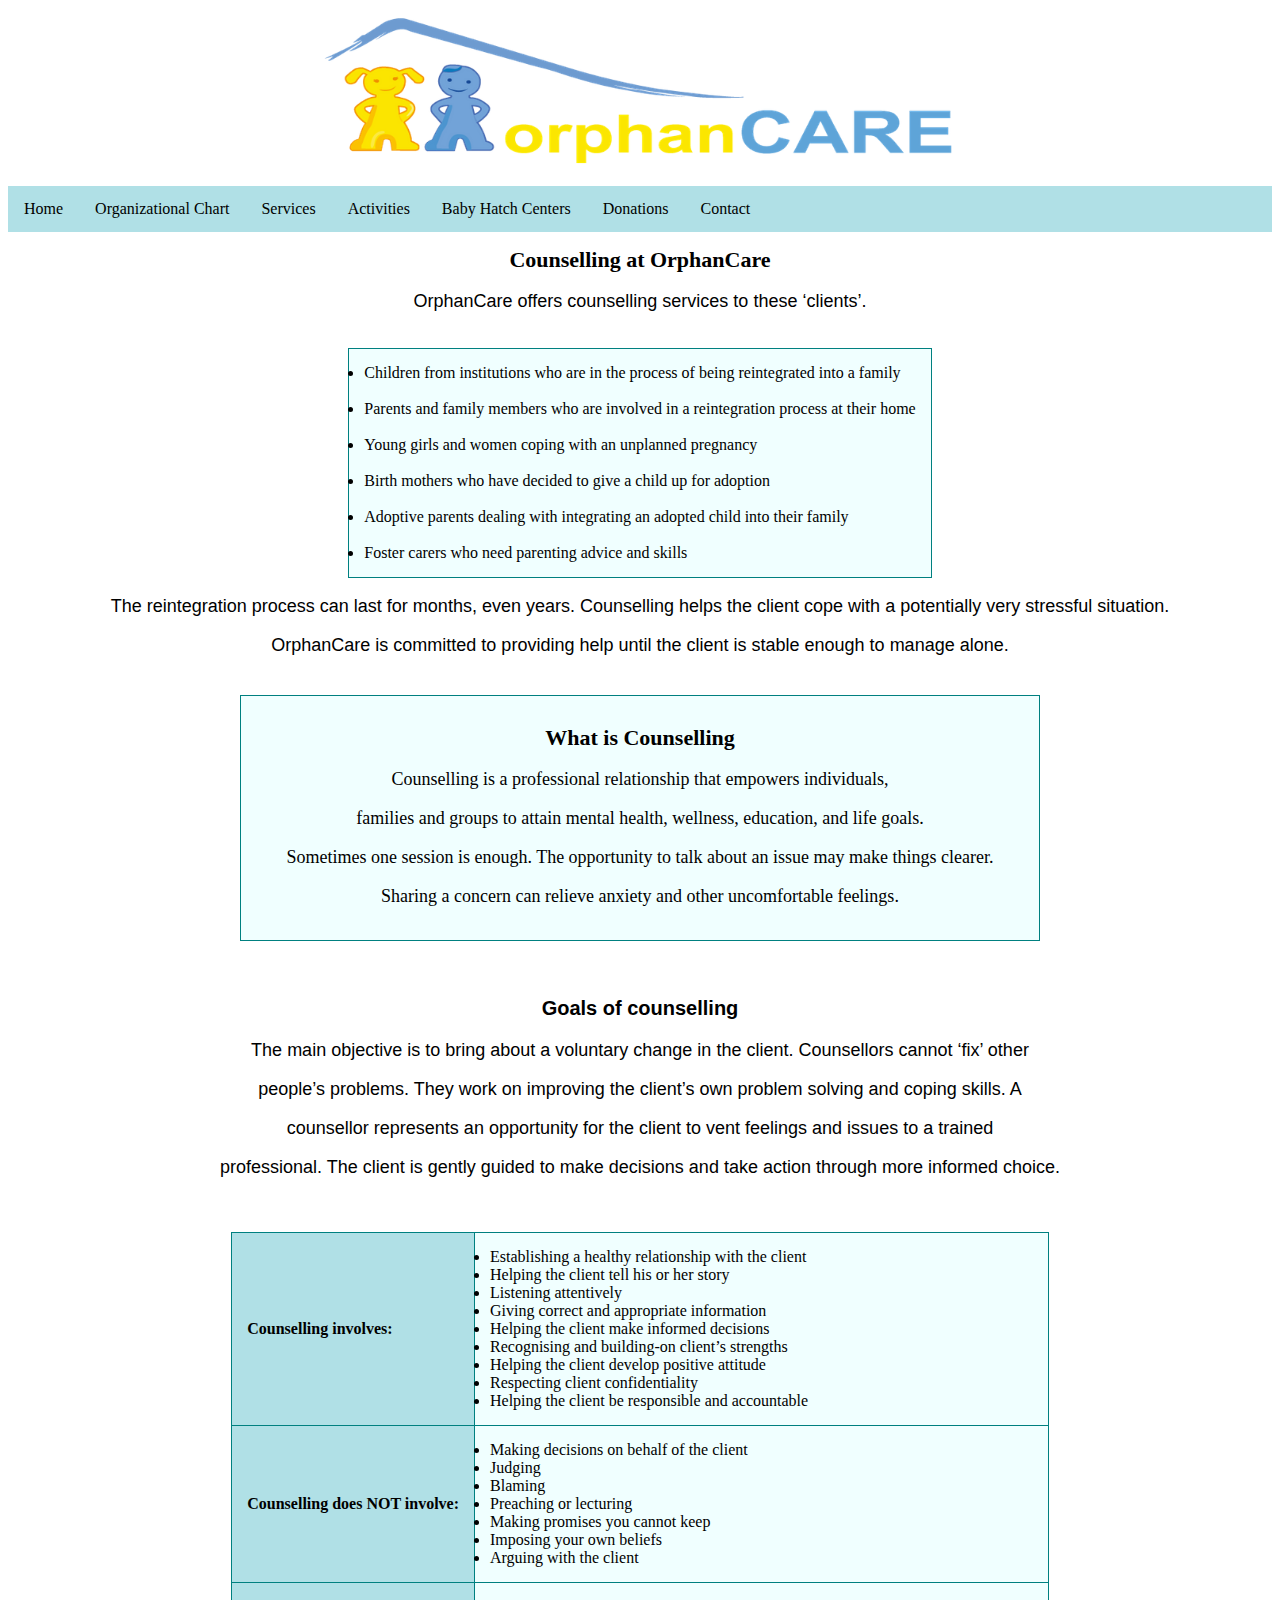
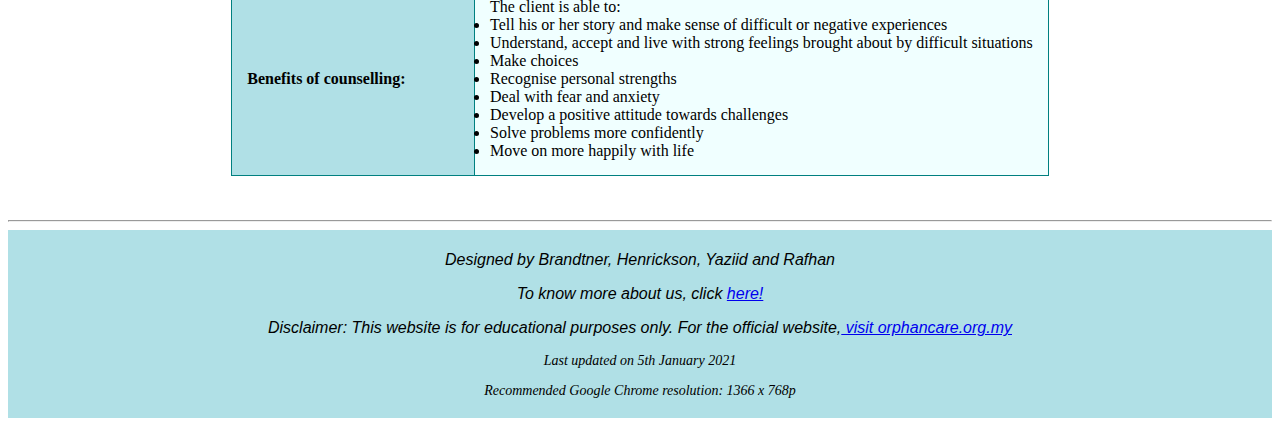
<file: counselling.html>
<!DOCTYPE html>
<html lang="en">
<head>
<link rel="stylesheet" href="style.css">
  <meta charset="UTF-8">
  <meta name="description" content="About">
  <meta name="keywords" content="HTML,CSS">
  <meta name="author" content="OrphanCare">
  <meta name="viewport" content="width=device-width, initial-scale=1.0">
<title>Counselling - OrphanCare</title>
</head>
<body style="background-color: white">
<p style="text-align:center;"><a href="index.html"><img src="orphancare.png" alt="header" width="50%" height="150px"></a></p>
<div class="navbar">
	<a href="home.html">Home</a>
	<a href="organizationchart.html">Organizational Chart</a>
		<div class="dropdown">
		<button class="dropbtn">Services 
		<i class="fa fa-caret-down"></i>
		</button>
			<div class="dropdown-content">
			<a href="youthworkshop.html">Youth Workshop</a>
			<a href="parentstraining.html">Parents Training</a>
			<a href="counselling.html">Counselling</a>
 			</div>
		</div>
	<a href="activities.html">Activities</a>
	<a href="babyhatchcenters.html">Baby Hatch Centers</a>
	<a href="donations.html">Donations</a> 
	<a href="contact.html">Contact</a>
</div>

<h1>Counselling at OrphanCare</h1>
<p class="ex1"; style ="color:black; text-align:center;font-family:Arial; font-size:18px;">OrphanCare offers counselling services to these ‘clients’.</p>
<table align="center">
	<tr>	
		<td><li>Children from institutions who are in the process of being reintegrated into a family</li><br>
		<li>Parents and family members who are involved in a reintegration process at their home</li><br>
		<li>Young girls and women coping with an unplanned pregnancy</li><br>
		<li>Birth mothers who have decided to give a child up for adoption</li><br>
		<li>Adoptive parents dealing with integrating an adopted child into their family</li><br>
		<li>Foster carers who need parenting advice and skills</li></td><br>
	</tr>
</table>
<p class="ex1"; style ="color:black; text-align:center;font-family:Arial; font-size:18px;">The reintegration process can last for months, even years. Counselling helps the client cope with a potentially very stressful situation.
<p class="ex1"; style ="color:black; text-align:center;font-family:Arial; font-size:18px;">OrphanCare is committed to providing help until the client is stable enough to manage alone.
<br><br>
<table align="center">
	<tr>
		<td><h1><b>What is Counselling</b></h1>
		<p class="ex1"; style ="color:black; text-align:center;font-family:century gothic; font-size:18px;">Counselling is a professional relationship that empowers individuals,</p>
		<p class="ex1"; style ="color:black; text-align:center;font-family:century gothic; font-size:18px;">families and groups to attain mental health, wellness, education, and life goals.</p>
		<p class="ex1"; style ="color:black; text-align:center;font-family:century gothic; font-size:18px;">Sometimes one session is enough. The opportunity to talk about an issue may make things clearer.</p>
		<p class="ex1"; style ="color:black; text-align:center;font-family:century gothic; font-size:18px;">Sharing a concern can relieve anxiety and other uncomfortable feelings.</p></h1></td>
</table>
<br><br>
		<p class="ex1"; style ="color:black; text-align:center;font-family:Arial; font-size:20px;"><b>Goals of counselling</b></p>
		<p class="ex1"; style ="color:black; text-align:center;font-family:Arial; font-size:18px;">The main objective is to bring about a voluntary change in the client. Counsellors cannot ‘fix’ other</p>
		<p class="ex1"; style ="color:black; text-align:center;font-family:Arial; font-size:18px;">people’s problems. They work on improving the client’s own problem solving and coping skills. A</p>
		<p class="ex1"; style ="color:black; text-align:center;font-family:Arial; font-size:18px;">counsellor represents an opportunity for the client to vent feelings and issues to a trained</p>
		<p class="ex1"; style ="color:black; text-align:center;font-family:Arial; font-size:18px;">professional. The client is gently guided to make decisions and take action through more informed choice.</p>
<br><br>
<table align="center">
	<tr>
		<th>Counselling involves:</th>
		<td><li>Establishing a healthy relationship with the client
		<li>Helping the client tell his or her story
		<li>Listening attentively
		<li>Giving correct and appropriate information
		<li>Helping the client make informed decisions
		<li>Recognising and building-on client’s strengths
		<li>Helping the client develop positive attitude
		<li>Respecting client confidentiality
		<li>Helping the client be responsible and accountable</li></td>
	</tr>
	<tr>
		<th>Counselling does NOT involve:</th>
		<td><li>Making decisions on behalf of the client
		<li>Judging
		<li>Blaming
		<li>Preaching or lecturing
		<li>Making promises you cannot keep
		<li>Imposing your own beliefs
		<li>Arguing with the client</li></td>
	</tr>
	<tr>
		<th>Benefits of counselling:</th>
		<td>The client is able to:
		<li>Tell his or her story and make sense of difficult or negative experiences
		<li>Understand, accept and live with strong feelings brought about by difficult situations
		<li>Make choices
		<li>Recognise personal strengths
		<li>Deal with fear and anxiety
		<li>Develop a positive attitude towards challenges
		<li>Solve problems more confidently
		<li>Move on more happily with life</li></td>
	</tr>
</table>

<br><br>
<hr>
<footer> 
	<p style="color:black;text-align:center;font-size:16px;"><i>Designed by Brandtner, Henrickson, Yaziid and Rafhan</i></p>
	<p style="color:black;text-align:center;font-size:16px;"><i>To know more about us, click <a href="aboutus.html">here!</a></i></p>
	<p style="color:black;text-align:center;font-size:16px;"><i>Disclaimer: This website is for educational purposes only. For the official website,<a href = "https://orphancare.org.my/"> visit orphancare.org.my</a></i></p>
	<p style ="color: black; text-align:center;font-family:Century Gothic; font-size:14px;"><i>Last updated on 5th January 2021</i></p>
	<p style ="color: black; text-align:center;font-family:Century Gothic; font-size:14px;"><i>Recommended Google Chrome resolution: 1366 x 768p</i></p>
</footer>
</body>
</html>
</file>
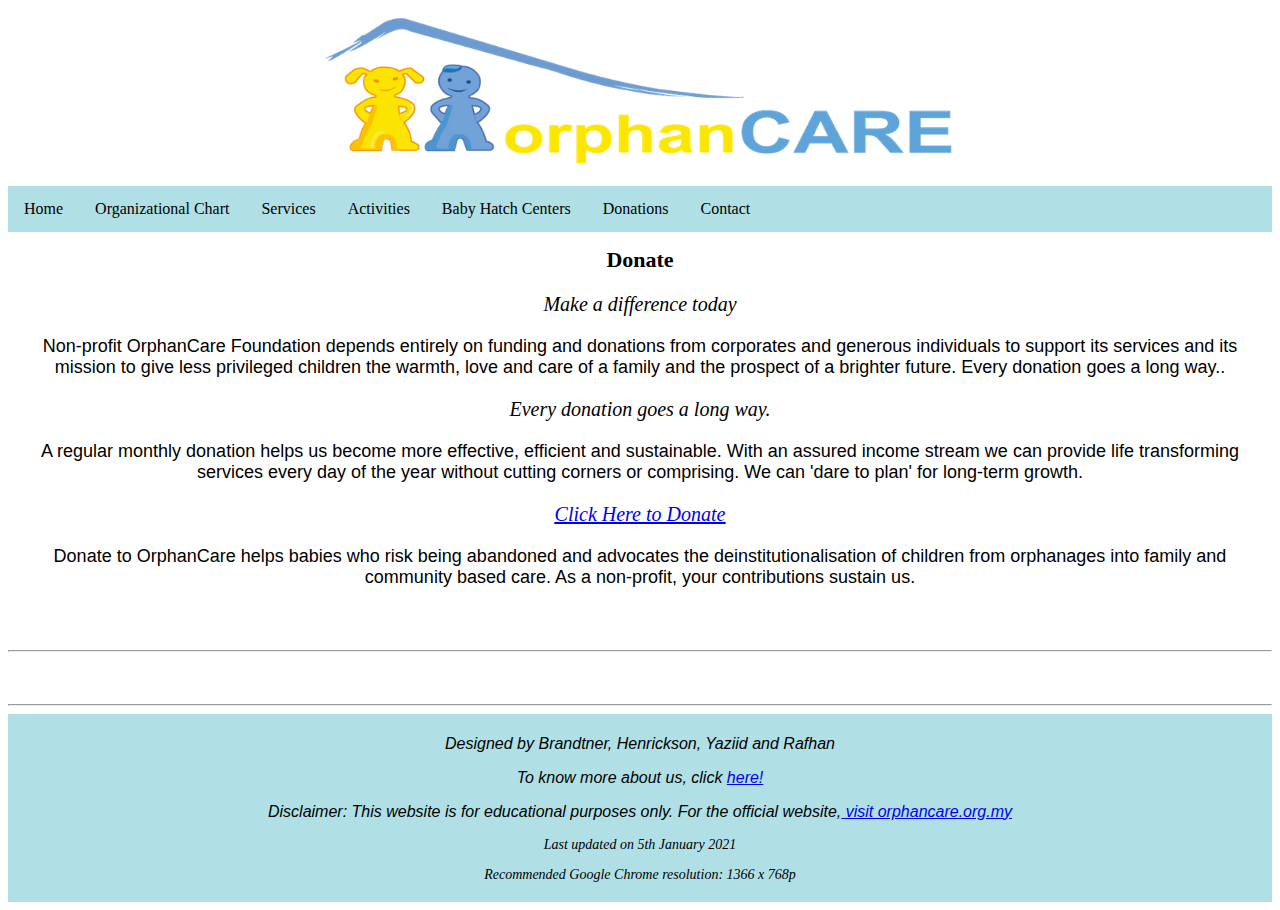
<file: donations.html>
<!DOCTYPE html>
<html lang="en">
<head>
<link rel="stylesheet" href="style.css">
  <meta charset="UTF-8">
  <meta name="description" content="About">
  <meta name="keywords" content="HTML,CSS">
  <meta name="author" content="OrphanCare">
  <meta name="viewport" content="width=device-width, initial-scale=1.0">
<title>Donations</title></head>
<body>
<body style="background-color: white">
<p style="text-align:center;"><a href="index.html"><img src="orphancare.png" alt="header" width="50%" height="150px"></a></p>
<div class="navbar">
	<a href="home.html">Home</a>
	<a href="organizationchart.html">Organizational Chart</a>
		<div class="dropdown">
		<button class="dropbtn">Services 
		<i class="fa fa-caret-down"></i>
		</button>
			<div class="dropdown-content">
			<a href="youthworkshop.html">Youth Workshop</a>
			<a href="parentstraining.html">Parents Training</a>
			<a href="counselling.html">Counselling</a>
 			</div>
		</div>
	<a href="activities.html">Activities</a>
	<a href="babyhatchcenters.html">Baby Hatch Centers</a>
	<a href="donations.html">Donations</a> 
	<a href="contact.html">Contact</a>
</div>

	<h1>Donate</h1>
<p style ="color:black; text-align:center;font-family: Century Gothic; font-size:20px;"><i>Make a difference today</i></p>
<p class="ex1"; style ="color:black; text-align:center;font-family:Arial; font-size:18px;">Non-profit OrphanCare Foundation depends entirely on funding and donations from corporates and generous individuals to support its services and its mission to give less privileged children the warmth, love and care of a family and the prospect of a brighter future. Every donation goes a long way..</p>
<p style ="color:black; text-align:center;font-family: Century Gothic; font-size:20px;"><i>Every donation goes a long way.
</i></p>
<p class="ex1"; style ="color:black; text-align:center;font-family:Arial; font-size:18px;">A regular monthly donation helps us become more effective, efficient and sustainable. With an assured income stream we can provide life transforming services every day of the year without cutting corners or comprising. We can 'dare to plan' for long-term growth.</p>
<p style ="color:black; text-align:center;font-family: Century Gothic; font-size:20px;"><a href=https://orphancare.org.my/donate/"><i><u>Click Here to Donate</u></i></p></a>
<p class="ex1"; style ="color:black; text-align:center;font-family:Arial; font-size:18px;">Donate  to OrphanCare helps babies who risk being abandoned and advocates the deinstitutionalisation of children from orphanages into family and community based care. As a non-profit, your contributions sustain us.</p>
<br><br>
<hr>
	
<br><br>
<hr>
  <footer> 
	<p style="color:black;text-align:center;font-size:16px;"><i>Designed by Brandtner, Henrickson, Yaziid and Rafhan</i></p>
	<p style="color:black;text-align:center;font-size:16px;"><i>To know more about us, click <a href="aboutus.html">here!</a></i></p>
	<p style="color:black;text-align:center;font-size:16px;"><i>Disclaimer: This website is for educational purposes only. For the official website,<a href=https://orphancare.org.my/"> visit orphancare.org.my</i></p></a>
	<p style ="color: black; text-align:center;font-family:Century Gothic; font-size:14px;"><i>Last updated on 5th January 2021</i></p>
	<p style ="color: black; text-align:center;font-family:Century Gothic; font-size:14px;"><i>Recommended Google Chrome resolution: 1366 x 768p</i></p>
</footer>
</body>
</html>
</file>
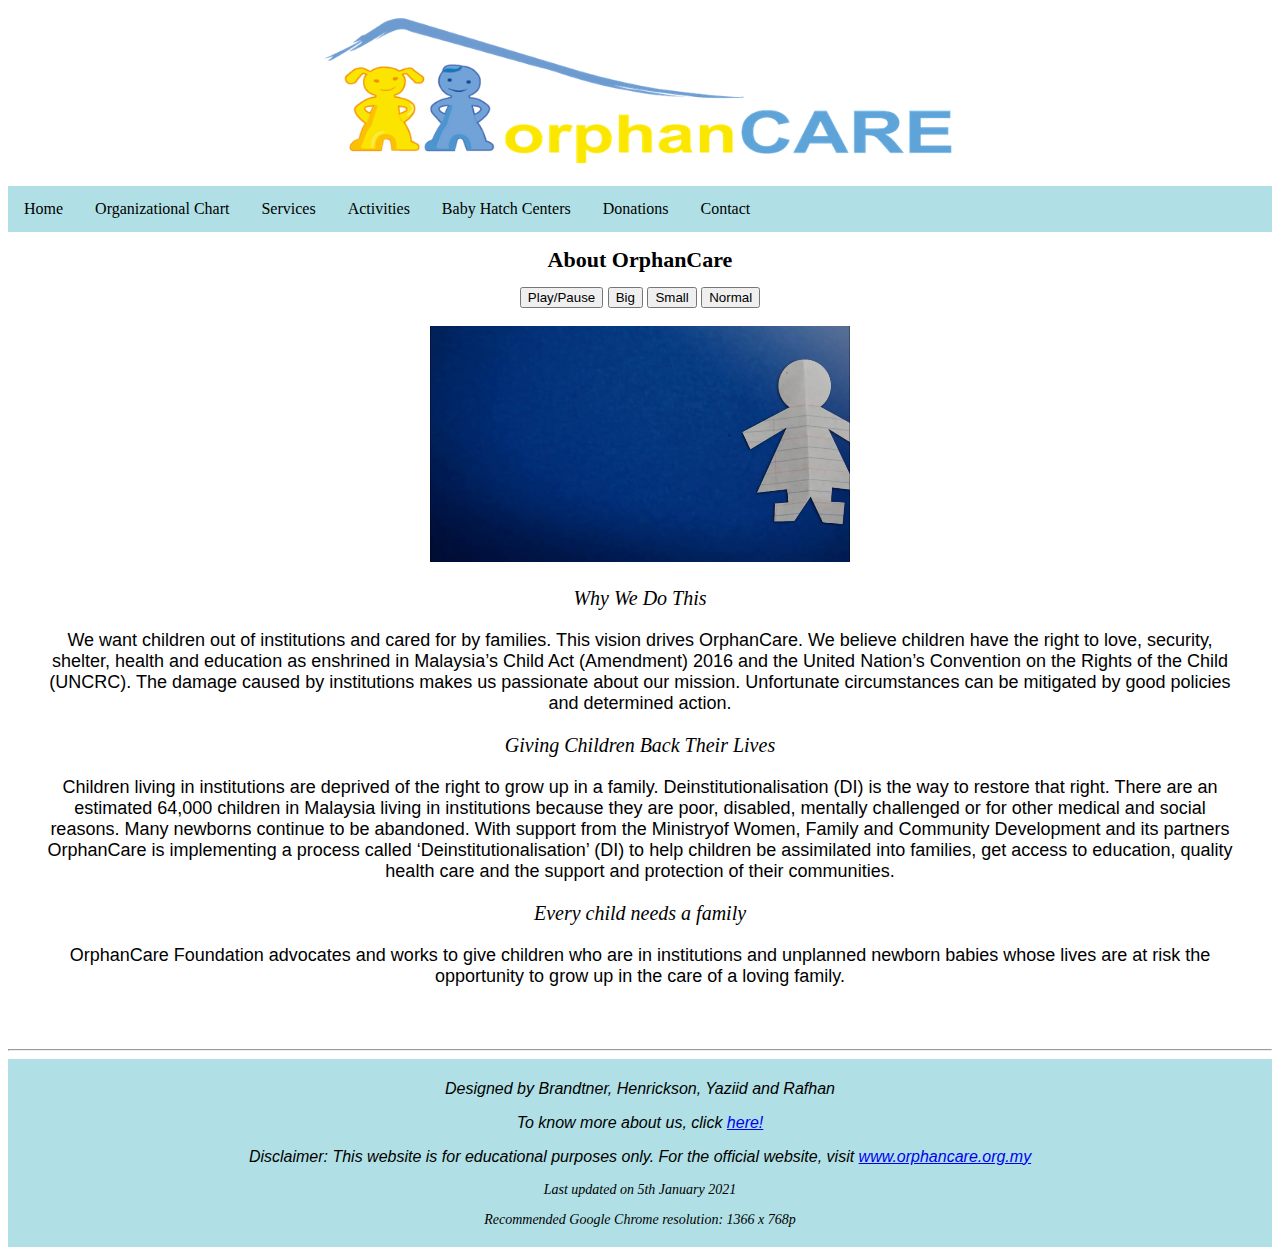
<file: home.html>
<!DOCTYPE html>
<html lang="en">
<head>
<link rel="stylesheet" href="style.css">
  <meta charset="UTF-8">
  <meta name="description" content="About">
  <meta name="keywords" content="HTML,CSS">
  <meta name="author" content="OrphanCare">
  <meta name="viewport" content="width=device-width, initial-scale=1.0">
<title>About OrphanCare</title></head>
<body>
<body style="background-color: white">
<p style="text-align:center;"><a href="index.html"><img src="orphancare.png" alt="header" width="50%" height="150px"></a></p>
<div class="navbar">
	<a href="home.html">Home</a>
	<a href="organizationchart.html">Organizational Chart</a>
		<div class="dropdown">
		<button class="dropbtn">Services 
		<i class="fa fa-caret-down"></i>
		</button>
			<div class="dropdown-content">
			<a href="youthworkshop.html">Youth Workshop</a>
			<a href="parentstraining.html">Parents Training</a>
			<a href="counselling.html">Counselling</a>
 			</div>
		</div>
	<a href="activities.html">Activities</a>
	<a href="babyhatchcenters.html">Baby Hatch Centers</a>
	<a href="donations.html">Donations</a> 
	<a href="contact.html">Contact</a>
</div>
	<h1>About OrphanCare</h1>

<div style="text-align:center"> 
<button onclick="playPause()">Play/Pause</button> 
  <button onclick="makeBig()">Big</button>
  <button onclick="makeSmall()">Small</button>
  <button onclick="makeNormal()">Normal</button>
<br><br>
  <video id="video1" width="420">
    <source src="orphancaread.mp4" type="video/mp4">
    <source src="orphancaread.ogg" type="video/ogg">
    Your browser does not support HTML video.
  </video>
</div> 

<script> 
var myVideo = document.getElementById("video1"); 

function playPause() { 
  if (myVideo.paused) 
    myVideo.play(); 
  else 
    myVideo.pause(); 
} 

function makeBig() { 
    myVideo.width = 560; 
} 

function makeSmall() { 
    myVideo.width = 320; 
} 

function makeNormal() { 
    myVideo.width = 420; 
} 
</script> 


<p style ="color:black; text-align:center;font-family: Century Gothic; font-size:20px;"><i>Why We Do This</i></p>
<p class="ex1"; style ="color:black; text-align:center;font-family:Arial; font-size:18px;">We want children out of institutions and cared for by families. This vision drives OrphanCare.
We believe children have the right to love, security, shelter, health and education as enshrined in Malaysia’s Child Act (Amendment) 2016 and the United Nation’s Convention on the Rights of the Child (UNCRC).
The damage caused by institutions makes us passionate about our mission. Unfortunate circumstances can be mitigated by good policies and determined action.</p>
<p style ="color:black; text-align:center;font-family: Century Gothic; font-size:20px;"><i>Giving Children Back Their Lives</i></p>
<p class="ex1"; style ="color:black; text-align:center;font-family:Arial; font-size:18px;">Children living in institutions are deprived of the right to grow up in a family. Deinstitutionalisation (DI) is the way to restore that right.
There are an estimated 64,000 children in Malaysia living in institutions because they are poor, disabled, mentally challenged or for other medical and social reasons. Many newborns continue to be abandoned.
With support from the Ministryof Women, Family and Community Development and its partners OrphanCare is implementing a process called ‘Deinstitutionalisation’ (DI) to help children be assimilated into families,
get access to education, quality health care and the support and protection of their communities.</p>
<p style ="color:black; text-align:center;font-family: Century Gothic; font-size:20px;"><i>Every child needs a family</i></p>
<p class="ex1"; style ="color:black; text-align:center;font-family:Arial; font-size:18px;">OrphanCare Foundation advocates and works to give children who are in institutions and unplanned newborn babies 
whose lives are at risk the opportunity to grow up in the care of a loving family.</p>
<br><br>
<hr>
<footer> 
	<p style="color:black;text-align:center;font-size:16px;"><i>Designed by Brandtner, Henrickson, Yaziid and Rafhan</i></p>
	<p style="color:black;text-align:center;font-size:16px;"><i>To know more about us, click <a href="aboutus.html">here!</a></i></p>
	<p style="color:black;text-align:center;font-size:16px;"><i>Disclaimer: This website is for educational purposes only. For the official website, visit <a href="https://orphancare.org.my/" target="_blank">www.orphancare.org.my</a></i></p>
	<p style ="color: black; text-align:center;font-family:Century Gothic; font-size:14px;"><i>Last updated on 5th January 2021</i></p>
	<p style ="color: black; text-align:center;font-family:Century Gothic; font-size:14px;"><i>Recommended Google Chrome resolution: 1366 x 768p</i></p>
</footer>
</body>
</html>
</file>
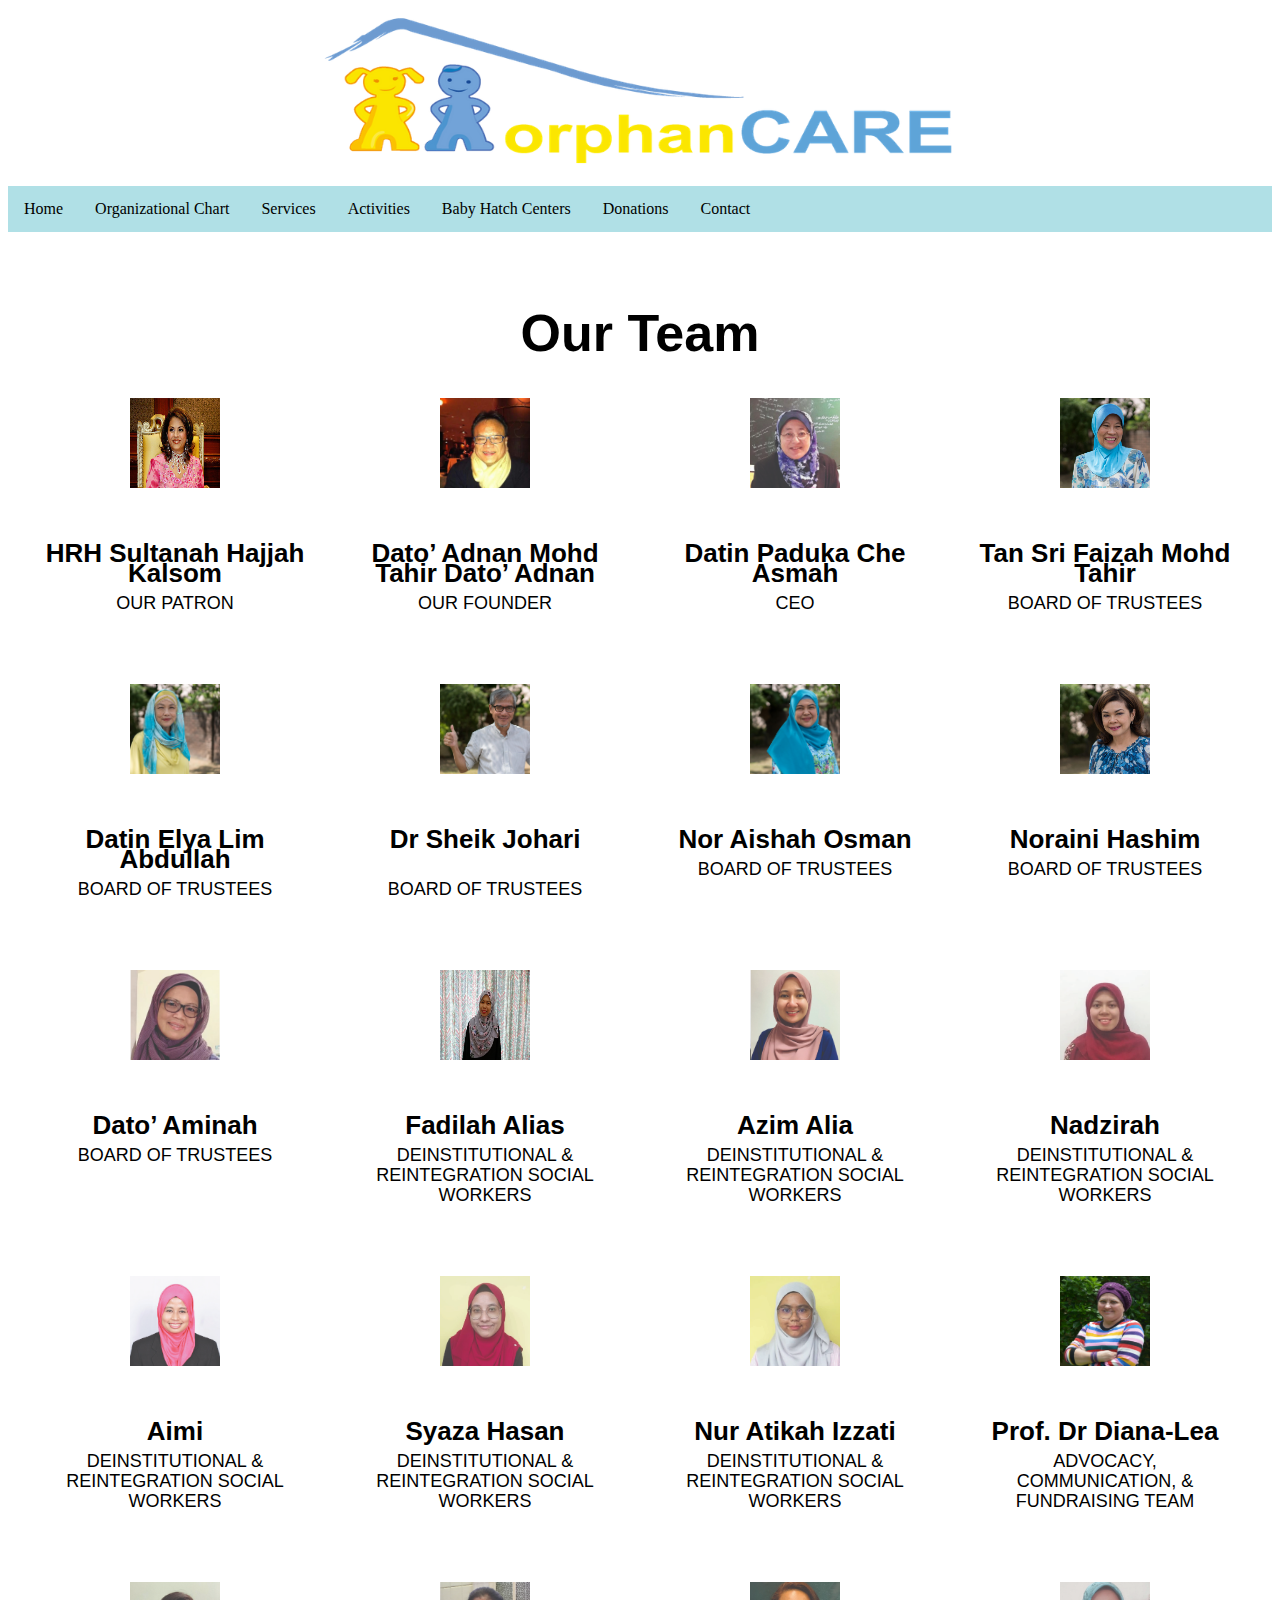
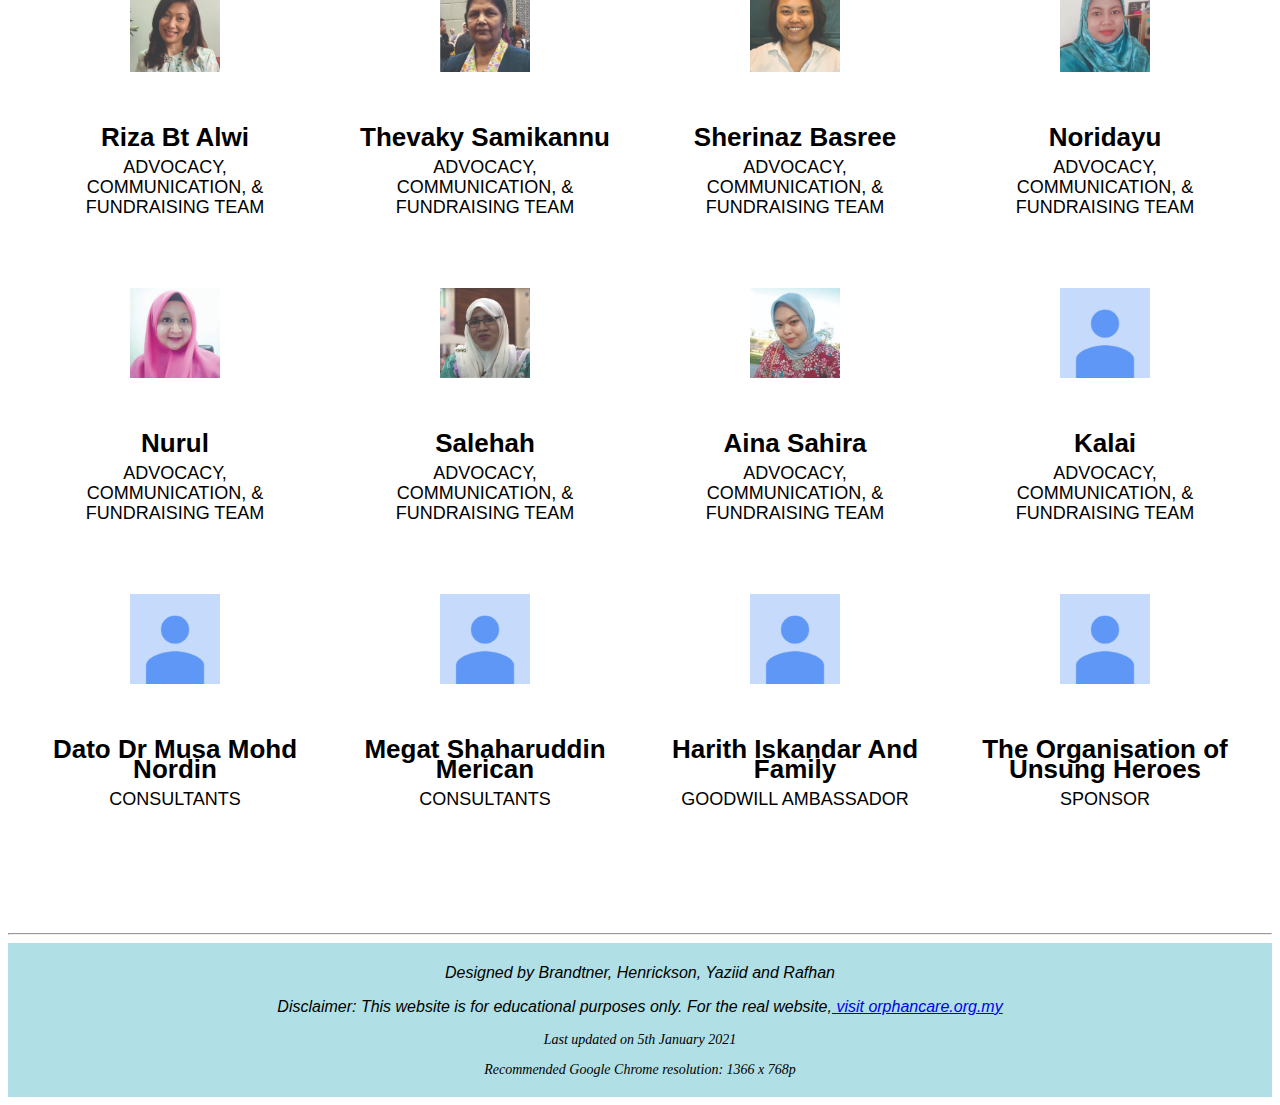
<file: organizationchart.html>
<!DOCTYPE html>
<html lang="en">
<head>
	<meta charset="UTF-8">
	<meta name="description" content="About">
  <meta name="keywords" content="HTML,CSS">
  <meta name="author" content="OrphanCare">
  <meta name="viewport" content="width=device-width, initial-scale=1.0">
	<title>Organization Chart</title>
	<link rel="stylesheet" href="style1.css">
	
</head>
<body>

<body style="background-color: white">
<p style="text-align:center;"><a href="index.html"><img src="orphancare.png" alt="header" width="50%" height="150px"></a></p>
<div class="navbar">
	<a href="home.html">Home</a>
	<a href="organizationchart.html">Organizational Chart</a>
		<div class="dropdown">
		<button class="dropbtn">Services 
		<i class="fa fa-caret-down"></i>
		</button>
			<div class="dropdown-content">
			<a href="youthworkshop.html">Youth Workshop</a>
			<a href="parentstraining.html">Parents Training</a>
			<a href="counselling.html">Counselling</a>
 			</div>
		</div>
	<a href="activities.html">Activities</a>
	<a href="babyhatchcenters.html">Baby Hatch Centers</a>
	<a href="donations.html">Donations</a> 
	<a href="contact.html">Contact</a>
</div>
<br><br>
<div class="wrapper">
  <h1>Our Team</h1>
  <div class="team">
    <div class="team_member">
      <div class="team_img">
        <a href=https://orphancare.org.my/team-member/hrh-sultanah-hajjah-kalsom/"><img src="1.png"  alt="Team_image"></a>
      </div>
      <h6>HRH Sultanah Hajjah Kalsom</h6>
      <p class="role">Our Patron</p>      
    </div>
	
	
    <div class="team_member">
      <div class="team_img">
        <a href=https://orphancare.org.my/team-member/the-late-dato-adnan-mohd-tahir-dato-adnan-founded-orphancare-in-2008-and-was-its-first-president/"><img src="2.jpg" alt="Team_image"></a>
      </div>
      <h6>Dato’ Adnan Mohd Tahir Dato’ Adnan</h6>
      <p class="role">Our Founder</p>
      </div>
    <br>
	<div class="team_member">
      <div class="team_img">
        <a href=https://orphancare.org.my/team-member/datin-paduka-che-asmah/"><img src="3.jpg" alt="Team_image"></a>
      </div>
      <h6>Datin Paduka Che Asmah</h6>
      <p class="role">CEO</p>
    </div>
    <br><br><br>
	
	<div class="team_member">
      <div class="team_img">
        <a href=https://orphancare.org.my/team-member/tan-sri-faizah-mohd-tahir/"><img src="4.jpg" alt="Team_image"></a>
      </div>
      <h6>Tan Sri Faizah Mohd Tahir</h6>
      <p class="role">Board of Trustees</p>
      <p></p></div>
    <div class="team_member">
      <div class="team_img">
        <a href=https://orphancare.org.my/team-member/datin-elya-lim-abdullah/"><img src="5.jpg" alt="Team_image"></a>
      </div>
      <h6>Datin Elya Lim Abdullah</h6>
      <p class="role">Board of Trustees</p>
      <p></p> 
    </div>
    
	<br><br><br>
	<div class="team_member">
      <div class="team_img">
        <a href=https://orphancare.org.my/team-member/dr-sheik-johari-bux/"><img src="8.jpg" alt="Team_image"></a>
      </div>
      <h6>Dr Sheik Johari </h6>
		<br>
      <p class="role">Board of Trustees</p>
      <p></p></div>
	  <br>
    <div class="team_member">
      <div class="team_img">
        <a href=https://orphancare.org.my/team-member/nor-aishah-osman/"><img src="7.jpg" alt="Team_image"></a>
      </div>
      <h6>Nor Aishah Osman</h6>
      <p class="role">Board of Trustees</p>
      <p></p>
	   </div>
	   <br><br><br>
	   <div class="team_member">
      <div class="team_img">
        <a href=https://orphancare.org.my/team-member/noraini-hashim/"><img src="6.jpg" alt="Team_image"></a>
      </div>
      <h6>Noraini Hashim</h6>
      <p class="role">Board of Trustees</p>
      <p></p></div>
	  <br><br><br>
    <div class="team_member">
      <div class="team_img">
        <a href=https://orphancare.org.my/team-member/dato-aminah/"><img src="9.jpg" alt="Team_image"></a>
      </div>
      <h6>Dato’ Aminah</h6>
      <p class="role">Board of Trustees</p>
      <p></p>
	   </div>
	  <br> 
	   
	   <div class="team_member">
      <div class="team_img">
        <a href=https://orphancare.org.my/team-member/fadilah-alias/"><img src="10.jpg" alt="Team_image"></a>
      </div>
      <h6>Fadilah Alias</h6>
      <p class="role">DeInstitutional & Reintegration Social Workers</p>
      <p></p></div>
	  <br>
	  <div class="team_member">
      <div class="team_img">
        <a href=https://orphancare.org.my/team-member/azim-alia/"><img src="11.jpg" alt="Team_image"></a>
      </div>
      <h6>Azim Alia</h6>
      <p class="role">DeInstitutional & Reintegration Social Workers</p>
      <p></p></div>
	  <br>
	  <div class="team_member">
      <div class="team_img">
        <a href=https://orphancare.org.my/team-member/nadzirah/"><img src="12.jpg" alt="Team_image"></a>
      </div>
      <h6>Nadzirah</h6>
      <p class="role">DeInstitutional & Reintegration Social Workers</p>
      <p></p></div>
	  <br>
	  <div class="team_member">
      <div class="team_img">
        <a href=https://orphancare.org.my/team-member/aimi/"><img src="13.jpg" alt="Team_image"></a>
      </div>
      <h6>Aimi</h6>
      <p class="role">DeInstitutional & Reintegration Social Workers</p>
      <p></p></div>
	  <br>
	  <div class="team_member">
      <div class="team_img">
        <a href=https://orphancare.org.my/team-member/syaza-hasan/"><img src="14.jpg" alt="Team_image"></a>
      </div>
      <h6>Syaza Hasan</h6>
      <p class="role">DeInstitutional & Reintegration Social Workers</p>
      <p></p></div>
	  <br>
	  <div class="team_member">
      <div class="team_img">
        <a href=https://orphancare.org.my/team-member/nur-atikah-izzati-bt-abdul-razak/"><img src="15.jpg" alt="Team_image"></a>
      </div>
      <h6>Nur Atikah Izzati</h6>
      <p class="role">DeInstitutional & Reintegration Social Workers</p>
      <p></p></div>
	  <br>
	  <div class="team_member">
      <div class="team_img">
        <a href=https://orphancare.org.my/team-member/associate-prof-dr-diana-lea-baranovich/"><img src="16.jpg" alt="Team_image"></a>
      </div>
      <h6>Prof. Dr Diana-Lea </h6>
      <p class="role">Advocacy, Communication, & Fundraising Team</p>
      <p></p></div>
	  <br>
	  <div class="team_member">
      <div class="team_img">
        <a href=https://orphancare.org.my/team-member/riza-bt-alwi/"><img src="17.jpg" alt="Team_image"></a>
      </div>
      <h6>Riza Bt Alwi</h6>
      <p class="role">Advocacy, Communication, & Fundraising Team</p>
      <p></p></div>
	  <br>
	  <div class="team_member">
      <div class="team_img">
        <a href=https://orphancare.org.my/team-member/thevaky-samikannu-amy/"><img src="18.jpg" alt="Team_image"></a>
      </div>
      <h6>Thevaky Samikannu</h6>
      <p class="role">Advocacy, Communication, & Fundraising Team</p>
      <p></p></div>
	  <br>
	  <div class="team_member">
      <div class="team_img">
        <a href=https://orphancare.org.my/team-member/sherinaz-basree-abdul-rahman/"><img src="19.jpg" alt="Team_image"></a>
      </div>
      <h6>Sherinaz Basree </h6>
      <p class="role">Advocacy, Communication, & Fundraising Team</p>
      <p></p></div>
	  <br>
	  <div class="team_member">
      <div class="team_img">
        <a href=https://orphancare.org.my/team-member/noridayu/"><img src="20.jpg" alt="Team_image"></a>
      </div>
      <h6>Noridayu</h6>
      <p class="role">Advocacy, Communication, & Fundraising Team</p>
      <p></p></div>
	  <br>
	  <div class="team_member">
      <div class="team_img">
        <a href=https://orphancare.org.my/team-member/nurul/"><img src="21.jpg" alt="Team_image"></a>
      </div>
      <h6>Nurul</h6>
      <p class="role">Advocacy, Communication, & Fundraising Team</p>
      <p></p></div>
	  <br>
	  <div class="team_member">
      <div class="team_img">
        <a href=https://orphancare.org.my/team-member/salehah/"><img src="22.jpg" alt="Team_image"></a>
      </div>
      <h6>Salehah</h6>
      <p class="role">Advocacy, Communication, & Fundraising Team</p>
      <p></p></div>
	  <br>
	  <div class="team_member">
      <div class="team_img">
        <a href=https://orphancare.org.my/team-member/aina-sahira/"><img src="23.jpg" alt="Team_image"></a>
      </div>
      <h6>Aina Sahira</h6>
      <p class="role">Advocacy, Communication, & Fundraising Team</p>
      <p></p></div>
	  <br>
	  <div class="team_member">
      <div class="team_img">
        <a href=https://orphancare.org.my/team-member/kalai/"><img src="24.png" alt="Team_image"></a>
      </div>
      <h6>Kalai</h6>
      <p class="role">Advocacy, Communication, & Fundraising Team</p>
      <p></p></div>
	  <br>
	  <div class="team_member">
      <div class="team_img">
        <a href=https://orphancare.org.my/team-member/dato-dr-musa-mohd-nordin/"><img src="24.png" alt="Team_image"></a>
      </div>
      <h6>Dato Dr Musa Mohd Nordin</h6>
      <p class="role">Consultants</p>
      <p></p></div>
	  <br>
	  <div class="team_member">
      <div class="team_img">
        <a href=https://orphancare.org.my/team-member/megat-shaharuddin-merican/"><img src="24.png" alt="Team_image"></a>
      </div>
      <h6>Megat Shaharuddin Merican</h6>
      <p class="role">Consultants</p>
      <p></p></div>
	  <br>
	  <div class="team_member">
      <div class="team_img">
        <a href=https://orphancare.org.my/team-member/harith-iskandar-and-family/"><img src="24.png" alt="Team_image"></a>
      </div>
      <h6>Harith Iskandar And Family</h6>
      <p class="role">Goodwill Ambassador</p>
      <p></p></div>
	  
	  <div class="team_member">
      <div class="team_img">
        <a href=https://orphancare.org.my/team-member/the-unsung-heroes/"><img src="24.png" alt="Team_image"></a>
      </div>
      <h6>The Organisation of Unsung Heroes</h6>
      <p class="role">Sponsor</p>
      <p></p></div>
    <br>
	   </div>
	   
	   <hr>
	   <footer> 
	<p style="color:black;text-align:center;font-size:16px;"><i>Designed by Brandtner, Henrickson, Yaziid and Rafhan</i></p>
	<p style="color:black;text-align:center;font-size:16px;"><i>Disclaimer: This website is for educational purposes only. For the real website,<a href=https://orphancare.org.my/"> visit orphancare.org.my</i></p></a>
	<p style ="color: black; text-align:center;font-family:Century Gothic; font-size:14px;"><i>Last updated on 5th January 2021</i></p>
	<p style ="color: black; text-align:center;font-family:Century Gothic; font-size:14px;"><i>Recommended Google Chrome resolution: 1366 x 768p</i></p>
</footer>
</body>
</html>
</file>
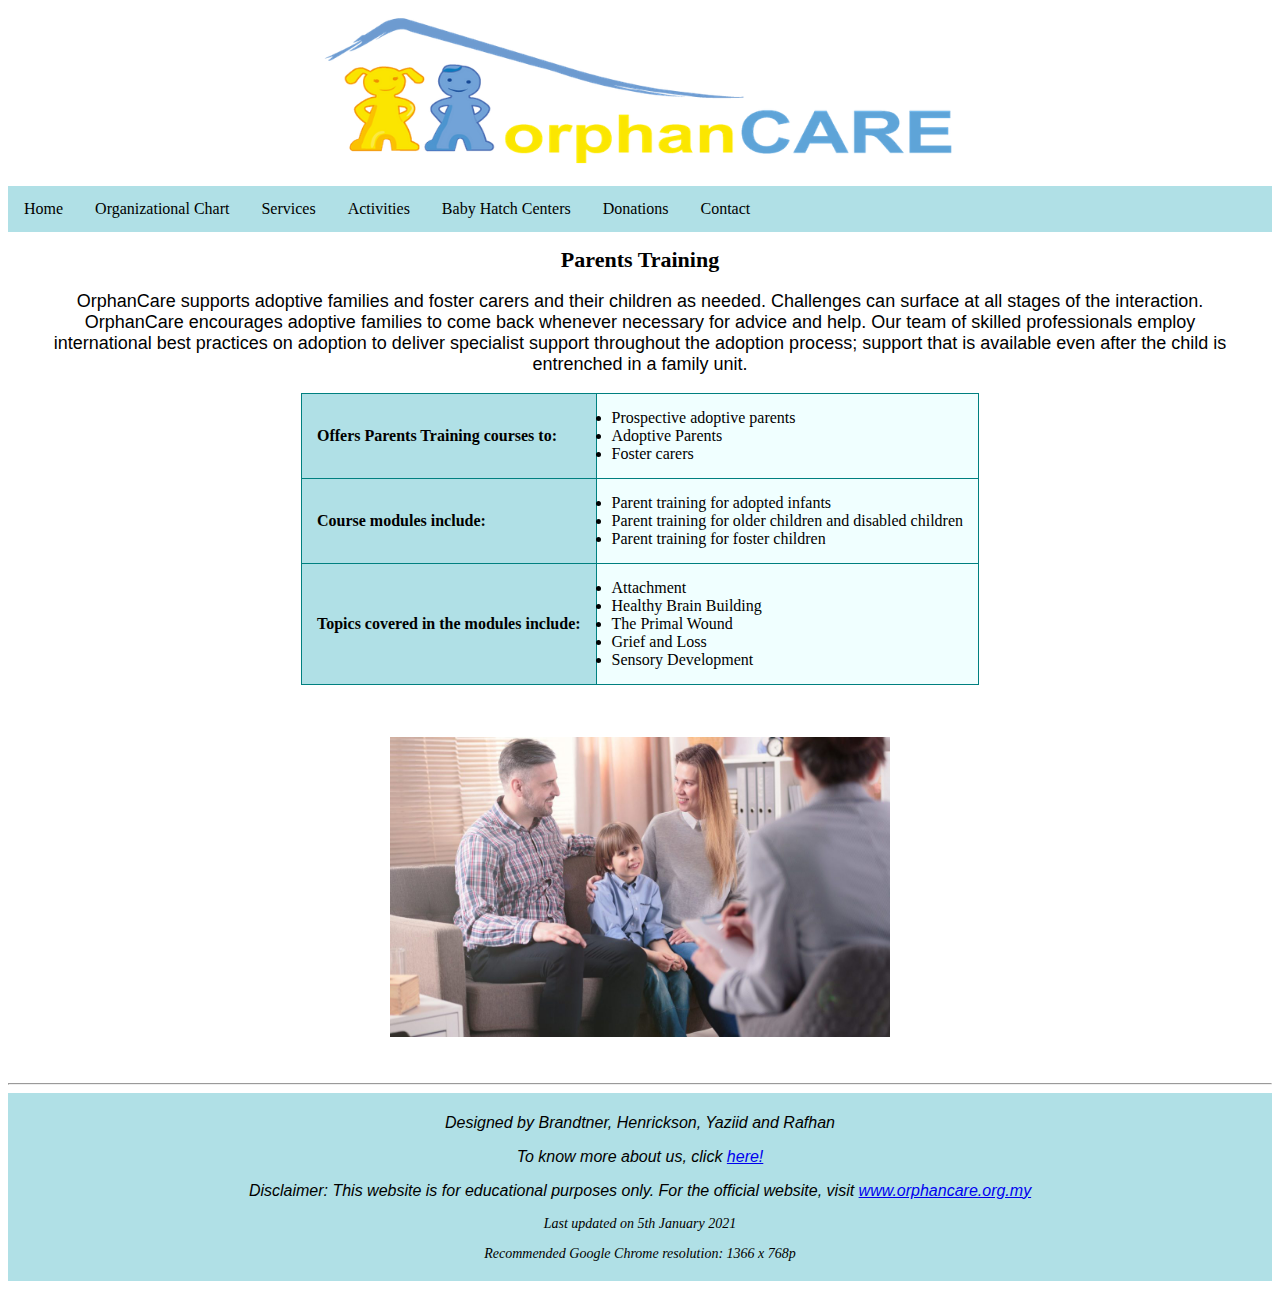
<file: parentstraining.html>
<!DOCTYPE html>
<html lang="en">
<head>
<link rel="stylesheet" href="style.css">
  <meta charset="UTF-8">
  <meta name="description" content="About">
  <meta name="keywords" content="HTML,CSS">
  <meta name="author" content="OrphanCare">
  <meta name="viewport" content="width=device-width, initial-scale=1.0">
<title>Parent Training</title>
</head>
<body style="background-color: white">
<p style="text-align:center;"><a href="index.html"><img src="orphancare.png" alt="header" width="50%" height="150px"></a></p>
<div class="navbar">
	<a href="home.html">Home</a>
	<a href="organizationchart.html">Organizational Chart</a>
		<div class="dropdown">
		<button class="dropbtn">Services 
		<i class="fa fa-caret-down"></i>
		</button>
			<div class="dropdown-content">
			<a href="youthworkshop.html">Youth Workshop</a>
			<a href="parentstraining.html">Parents Training</a>
			<a href="counselling.html">Counselling</a>
 			</div>
		</div>
	<a href="activities.html">Activities</a>
	<a href="babyhatchcenters.html">Baby Hatch Centers</a>
	<a href="donations.html">Donations</a> 
	<a href="contact.html">Contact</a>
</div>


<h1>Parents Training</h1>
<p class="ex1"; style ="color:black; text-align:center;font-family:Arial; font-size:18px;">OrphanCare supports adoptive families and foster carers and their children as needed.

Challenges can surface at all stages of the interaction. OrphanCare encourages adoptive families to come back whenever necessary for advice and help.

Our team of skilled professionals employ international best practices on adoption to deliver specialist support throughout the adoption process; support that is available even after the child is entrenched in a family unit.
<table align="center">
	<tr>
		<th>Offers Parents Training courses to:</th>
		<td><li>Prospective adoptive parents</li>
		<li>Adoptive Parents</li>
		<li>Foster carers</li></td>
	</tr>
	<tr>
		<th>Course modules include:</th>
		<td><li>Parent training for adopted infants</li>
		<li>Parent training for older children and disabled children</li>
		<li>Parent training for foster children</li></td>
	</tr>
	<tr>
		<th>Topics covered in the modules include:</th>
		<td><li>Attachment</li>
		<li>Healthy Brain Building</li>
		<li>The Primal Wound</li>
		<li>Grief and Loss</li>
		<li>Sensory Development</li></td>
	</tr>
</table>
<br><br>
<p style="text-align:center;"><img src="parent-training.jpg" alt="workshop" width="500px" height="300px"></a></p>
<br>
<hr>
<footer> 
	<p style="color:black;text-align:center;font-size:16px;"><i>Designed by Brandtner, Henrickson, Yaziid and Rafhan</i></p>
	<p style="color:black;text-align:center;font-size:16px;"><i>To know more about us, click <a href="aboutus.html">here!</a></i></p>
	<p style="color:black;text-align:center;font-size:16px;"><i>Disclaimer: This website is for educational purposes only. For the official website, visit <a href="https://orphancare.org.my/" target="_blank">www.orphancare.org.my</a></i></p>
	<p style ="color: black; text-align:center;font-family:Century Gothic; font-size:14px;"><i>Last updated on 5th January 2021</i></p>
	<p style ="color: black; text-align:center;font-family:Century Gothic; font-size:14px;"><i>Recommended Google Chrome resolution: 1366 x 768p</i></p>
</footer>
</body>
</html>
</file>
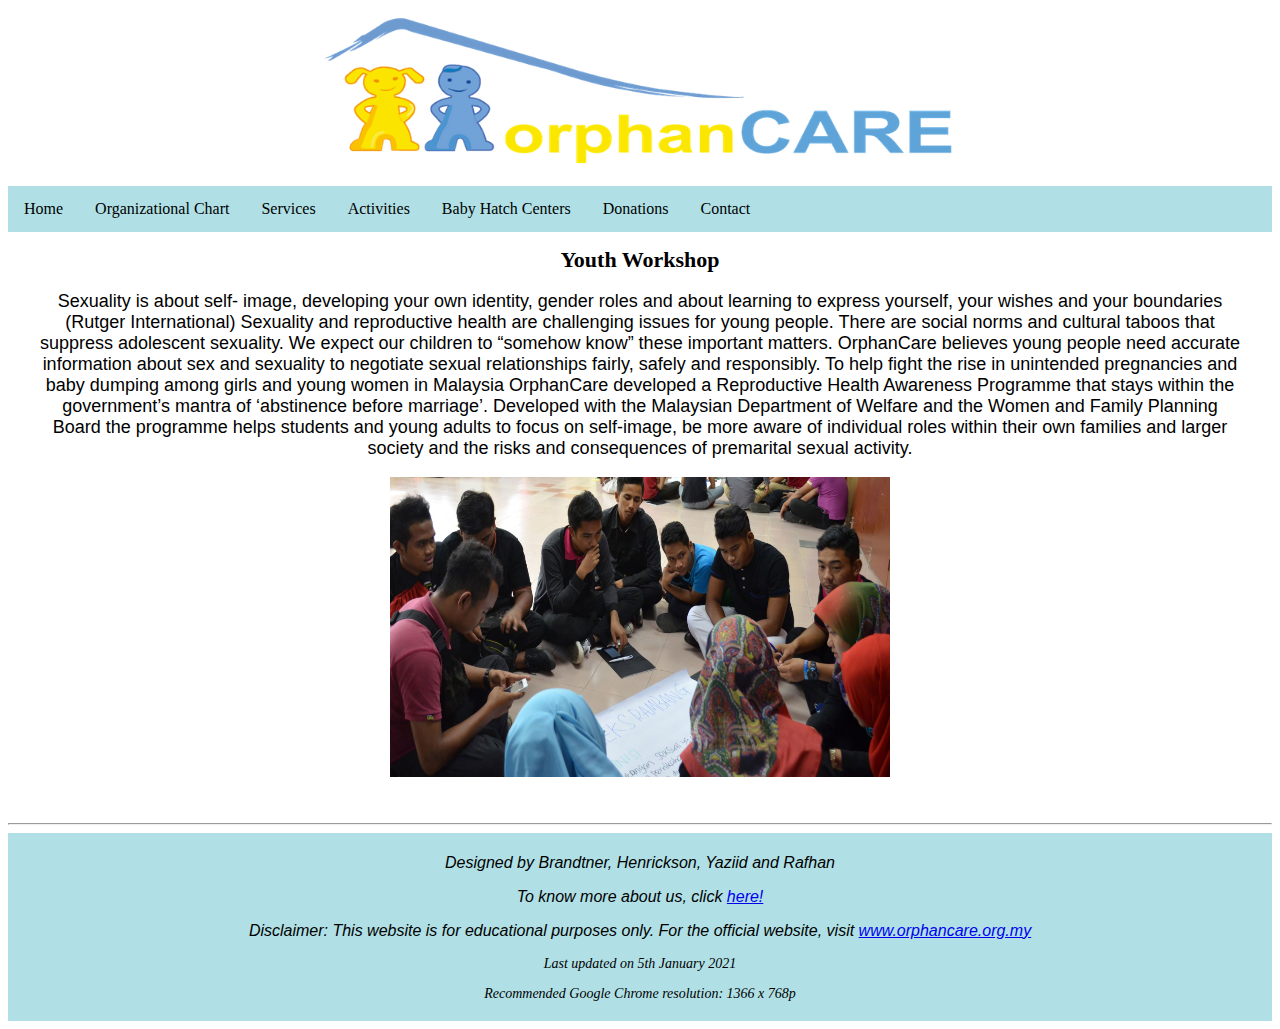
<file: youthworkshop.html>
<!DOCTYPE html>
<html lang="en">
<head>
<link rel="stylesheet" href="style.css">
  <meta charset="UTF-8">
  <meta name="description" content="About">
  <meta name="keywords" content="HTML,CSS">
  <meta name="author" content="OrphanCare">
  <meta name="viewport" content="width=device-width, initial-scale=1.0">
<title>Youth Workshop</title>
</head>
<body style="background-color: white">
<p style="text-align:center;"><a href="index.html"><img src="orphancare.png" alt="header" width="50%" height="150px"></a></p>
<div class="navbar">
	<a href="home.html">Home</a>
	<a href="organizationchart.html">Organizational Chart</a>
		<div class="dropdown">
		<button class="dropbtn">Services 
		<i class="fa fa-caret-down"></i>
		</button>
			<div class="dropdown-content">
			<a href="youthworkshop.html">Youth Workshop</a>
			<a href="parentstraining.html">Parents Training</a>
			<a href="counselling.html">Counselling</a>
 			</div>
		</div>
	<a href="activities.html">Activities</a>
	<a href="babyhatchcenters.html">Baby Hatch Centers</a>
	<a href="donations.html">Donations</a> 
	<a href="contact.html">Contact</a>
</div>


<h1>Youth Workshop</h1>
<p class="ex1"; style ="color:black; text-align:center;font-family:Arial; font-size:18px;">Sexuality is about self- image, developing your own identity, gender roles and about learning to express yourself, your wishes and your boundaries (Rutger International)

Sexuality and reproductive health are challenging issues for young people. There are social norms and cultural taboos that suppress adolescent sexuality. We expect our children to “somehow know” these important matters. OrphanCare believes young people need accurate information about sex and sexuality to negotiate sexual relationships fairly, safely and responsibly.

To help fight the rise in unintended pregnancies and baby dumping among girls and young women in Malaysia OrphanCare developed a Reproductive Health Awareness Programme that stays within the government’s mantra of ‘abstinence before marriage’.

Developed with the Malaysian Department of Welfare and the Women and Family Planning Board the programme helps students and young adults to focus on self-image, be more aware of individual roles within their own families and larger society and the risks and consequences of premarital sexual activity.</p>

<p style="text-align:center;"><img src="youth-workshop.jpg" alt="workshop" width="500px" height="300px"></a></p>
<br>
<hr>
<footer> 
	<p style="color:black;text-align:center;font-size:16px;"><i>Designed by Brandtner, Henrickson, Yaziid and Rafhan</i></p>
	<p style="color:black;text-align:center;font-size:16px;"><i>To know more about us, click <a href="aboutus.html">here!</a></i></p>
	<p style="color:black;text-align:center;font-size:16px;"><i>Disclaimer: This website is for educational purposes only. For the official website, visit <a href="https://orphancare.org.my/" target="_blank">www.orphancare.org.my</a></i></p>
	<p style ="color: black; text-align:center;font-family:Century Gothic; font-size:14px;"><i>Last updated on 5th January 2021</i></p>
	<p style ="color: black; text-align:center;font-family:Century Gothic; font-size:14px;"><i>Recommended Google Chrome resolution: 1366 x 768p</i></p>
</footer>
</body>
</html>
</file>
<file: style.css>
#myheader {
	background-color:powderblue;
	padding:30px;
	text-align:center;
	font-size: 22px;
	color:white;
}

*{
	box-sizing:border-box;
}
p.ex1 {
	margin-left: 30px;
	margin-right: 30px;
}
h1 {
	font-family: Century Gothic;
	font-size: 22px;
	font-color: powderblue;
	text-align: center;
}
body {
	font-family: Century Gothic, Arial, san-serif;
}
.navbar {
	overflow: hidden;
	background-color: powderblue;
 	font-family: century gothic;
}
.navbar a {
	float: left;
	font-size: 16px;
	color: black;
	text-align: center;
	padding: 14px 16px;
	text-decoration: none;
	font-family: century gothic;
}
.dropdown {
	float: left;
	overflow: hidden;
}

.dropdown .dropbtn {
	font-size: 16px;  
	border: none;
	outline: none;
	color: black;
	padding: 14px 16px;
	background-color: inherit;
	font-family: century gothic;
	margin: 0;
}

.navbar a:hover, .dropdown:hover .dropbtn {
	background-color: yellow;
}

.dropdown-content {
	display: none;
	position: absolute;
	background-color: white;
	min-width: 160px;
	box-shadow: 0px 8px 16px 0px rgba(0,0,0,0.2);
	z-index: 1;
}

.dropdown-content a {
	float: none;
	color: black;
	padding: 12px 16px;
	text-decoration: none;
	display: block;
	text-align: left;
}

.dropdown-content a:hover {
	background-color: #ddd;
}

.dropdown:hover .dropdown-content {
	display: block;
}
table {
	font-family:century gothic; 
	font-size:16px;
	background-color:azure; 
	border: 1px solid teal;
	border-collapse:collapse;
	border-spacing: 5px;
}

th {
	border: 1px solid teal; 
	border-collapse:collapse; 
	padding: 15px; 
	text-align: left;
	background-color:powderblue;
}

td {
	border: 1px solid teal; 
	border-collapse:collapse; 
	padding: 15px;
}
footer {
	background-color:powderblue;
	padding:5px;
	text-align:center;
	color: black;
}
@media(max-width:600px){
	section {
	-webkit-flex:column;
	flex-direction:column;}
}
</file>
<file: contactus.css>
*{
	box-sizing:border-box;
}
p.ex1 {
	margin-left: 30px;
	margin-right: 30px;
}
h1 {
	font-family: Century Gothic;
	font-size: 22px;
	font-color: powderblue;
	text-align: center;
}
body {
	font-family: Century Gothic, Arial, san-serif;
}
.navbar {
	overflow: hidden;
	background-color: powderblue;
 	font-family: century gothic;
}
.navbar a {
	float: left;
	font-size: 16px;
	color: black;
	text-align: center;
	padding: 14px 16px;
	text-decoration: none;
	font-family: century gothic;
}
.dropdown {
	float: left;
	overflow: hidden;
}

.dropdown .dropbtn {
	font-size: 16px;  
	border: none;
	outline: none;
	color: black;
	padding: 14px 16px;
	background-color: inherit;
	font-family: century gothic;
	margin: 0;
}

.navbar a:hover, .dropdown:hover .dropbtn {
	background-color: yellow;
}

.dropdown-content {
	display: none;
	position: absolute;
	background-color: white;
	min-width: 160px;
	box-shadow: 0px 8px 16px 0px rgba(0,0,0,0.2);
	z-index: 1;
}

.dropdown-content a {
	float: none;
	color: black;
	padding: 12px 16px;
	text-decoration: none;
	display: block;
	text-align: left;
}

.dropdown-content a:hover {
	background-color: #ddd;
}

.dropdown:hover .dropdown-content {
	display: block;
}
table {
	font-family:lucida fax; 
	font-size:16px;
	background-color:azure; 
	border: 1px solid teal;
	border-collapse:collapse;
	border-spacing: 5px;
}

th {
	border: 1px solid teal; 
	border-collapse:collapse; 
	padding: 15px; 
	text-align: left;
	background-color:powderblue;
}

td {
	border: 1px solid teal; 
	border-collapse:collapse; 
	padding: 15px;
}
footer {
	background-color:powderblue;
	padding:5px;
	text-align:center;
	color: black;
}
@media(max-width:600px){
	section {
	-webkit-flex:column;
	flex-direction:column;}
}
	input[type = text]{
		width : 20%;
		padding : 6px 10px;
		margin : 8px 0;
		box-sizing: border-box;
		border: 2px solid yellow;
		border-radius : 8px;
		background-color : powderblue;
		color: black;
	}
	input[type = tel] {
		width : 8%;
		padding : 6px 10px;
		margin : 8px 0;
		box-sizing: border-box;
		border: 2px solid yellow;
		border-radius : 8px;
		background-color : powderblue;
		color: black;
	}
	input[type = email] {
		border: 0;
		border-bottom: 2px solid yellow;
	}
	input[type = number]:focus{
		background-color: powderblue;
		border : solid yellow;
	}
	body {
		border: 8px 0;
		text-align: center; 
	}
</file>
<file: style1.css>
*{
	
  box-sizing: border-box;
}

body{
  font-family: Century Gothic, Arial, san-serif;
}


.navbar {
	overflow: hidden;
	background-color: powderblue;
 	font-family: century gothic;
}
.navbar a {
	float: left;
	font-size: 16px;
	color: black;
	text-align: center;
	padding: 14px 16px;
	text-decoration: none;
	font-family: century gothic;
}
.dropdown {
	float: left;
	overflow: hidden;
}

.dropdown .dropbtn {
	font-size: 16px;  
	border: none;
	outline: none;
	color: black;
	padding: 14px 16px;
	background-color: inherit;
	font-family: century gothic;
	margin: 0;
}

.navbar a:hover, .dropdown:hover .dropbtn {
	background-color: yellow;
}

.dropdown-content {
	display: none;
	position: absolute;
	background-color: white;
	min-width: 160px;
	box-shadow: 0px 8px 16px 0px rgba(0,0,0,0.2);
	z-index: 1;
}

.dropdown-content a {
	float: none;
	color: black;
	padding: 12px 16px;
	text-decoration: none;
	display: block;
	text-align: left;
}

.dropdown-content a:hover {
	background-color: #ddd;
}

.dropdown:hover .dropdown-content {
	display: block;
}
table {
	font-family:lucida fax; 
	font-size:16px;
	background-color:azure; 
	border: 1px solid teal;
	border-collapse:collapse;
	border-spacing: 5px;
}

th {
	border: 1px solid teal; 
	border-collapse:collapse; 
	padding: 15px; 
	text-align: left;
	background-color:powderblue;
}

td {
	border: 1px solid teal; 
	border-collapse:collapse; 
	padding: 15px;
}
footer {
	background-color:powderblue;
	padding:5px;
	text-align:center;
	color: black;
}



.wrapper{
  margin-top: 0%;
}

.wrapper h1{
  font-family: Arial;
  font-size: 52px;
  margin-bottom: 80px;
  text-align: center;
}



.team{
  display: flex;
  justify-content: center;
  width: auto;
  text-align: center;
  flex-wrap: wrap;
}

.team .team_member{
  background: #fff;
  margin: 5px;
  margin-bottom: 80px;
  width: 300px;
  padding: 20px;
  line-height: 20px;
  color: black;  
  position: relative;
  margin-top: 0px;
}


.team .team_member h6{
  color: black;
  font-size: 26px;
  margin-top: 80px;
  margin-bottom: 10px;
}

.team .team_member p.role{
  color: black;
  margin: 0px 0;
  font-size: 18px;
  text-transform: uppercase;
}

.team .team_member .team_img{
  position: absolute;
  top: -50px;
  left: 50%;
  transform: translateX(-50%);
  width: 100px;
  height: 100px;
  border-radius: 20%;
  background: #fff;
}

.team .team_member .team_img img{
  width: 100px;
  height: 100px;
  padding: 5px;
}
</file>
